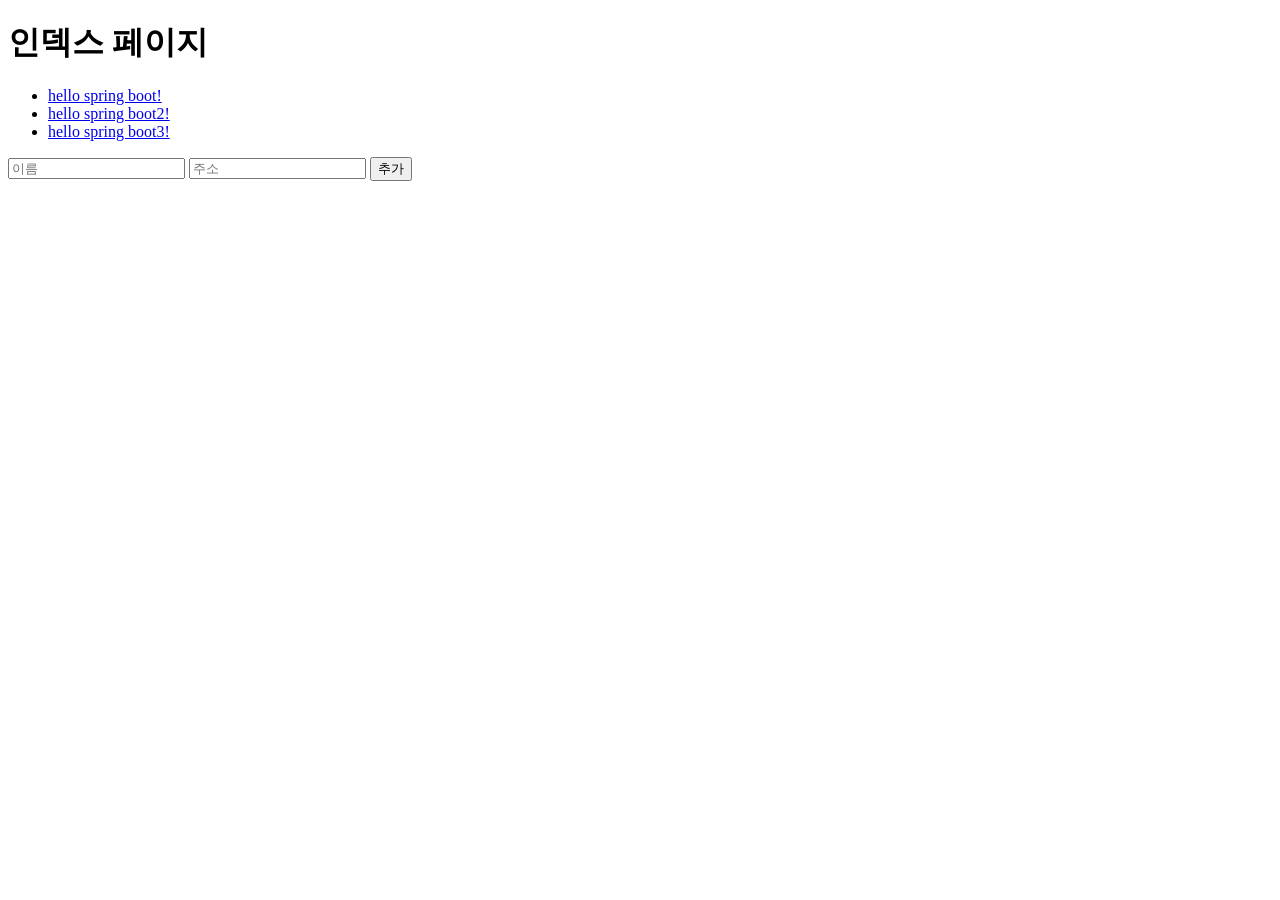
<file: Boot03_Controller/src/main/resources/static/index.html>
<!DOCTYPE html>
<html lang="en">
<head>
    <meta charset="UTF-8">
    <title>index</title>
</head>
<body>
<div class="container">
    <h1>인덱스 페이지</h1>
    <ul>
        <li><a href="/hello">hello spring boot!</a></li>
        <li><a href="/hello2">hello spring boot2!</a></li>
        <li><a href="/hello3">hello spring boot3!</a></li>
    </ul>
    <form action="member/insert" method="post">
        <input name="name" placeholder="이름" type="text"/>
        <input name="addr" placeholder="주소" type="text"/>
        <button type="submit">추가</button>
    </form>
</div>
</body>
</html>
</file>
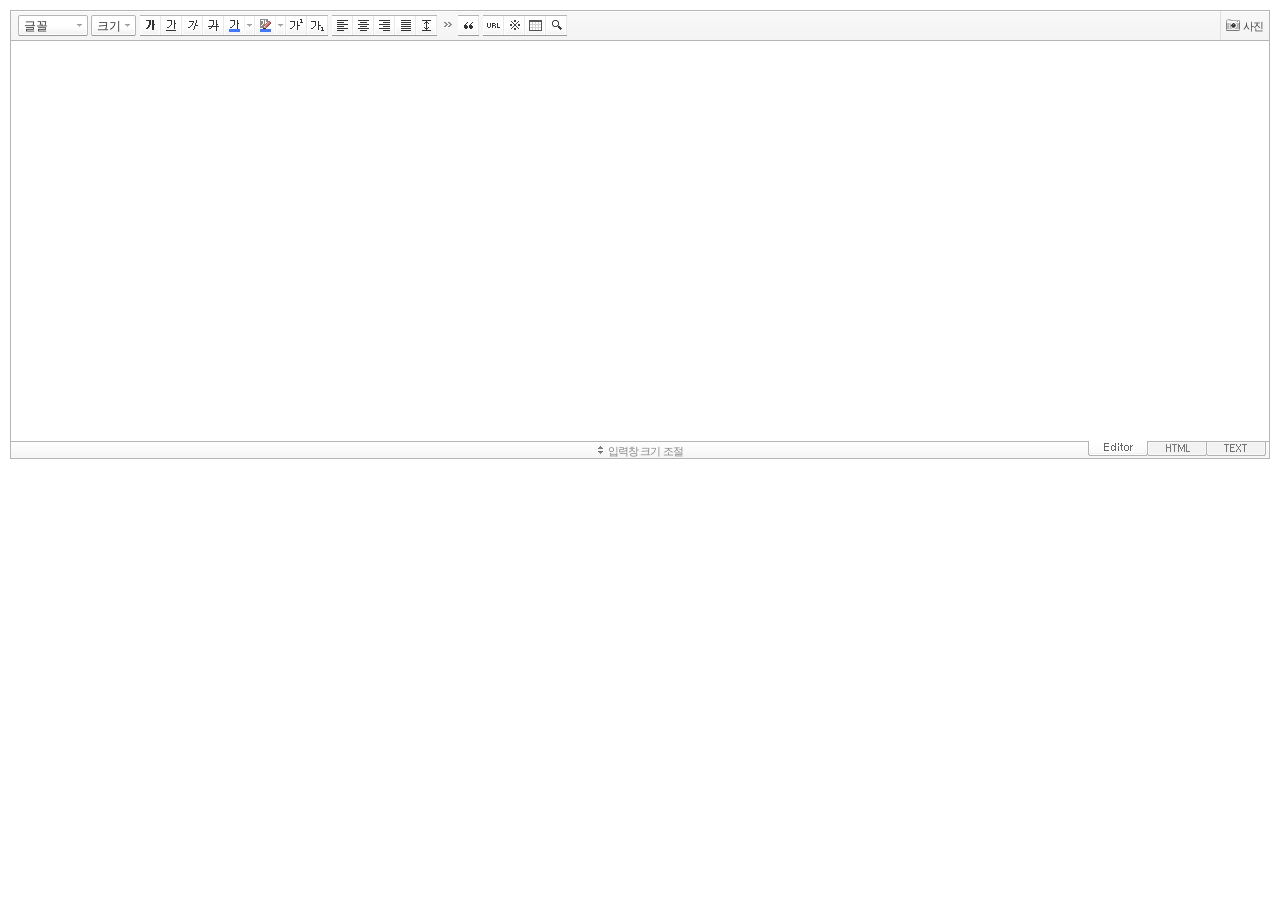
<file: Boot07_Final/src/main/resources/SmartEditor/SmartEditor2Skin.html>
<!DOCTYPE HTML PUBLIC "-//W3C//DTD HTML 4.01 Transitional//EN" "http://www.w3.org/TR/html4/loose.dtd">
<html lang="ko">
<head>
<meta http-equiv="Content-Type" content="text/html; charset=utf-8">
<meta http-equiv="Content-Script-Type" content="text/javascript">
<meta http-equiv="Content-Style-Type" content="text/css">
<title>네이버 :: Smart Editor 2 &#8482;</title>
<link href="css/smart_editor2.css" rel="stylesheet" type="text/css">
<style type="text/css">
	body { margin: 10px; }
</style>
<script type="text/javascript" src="./js/jindo.min.js" charset="utf-8"></script>
<script type="text/javascript" src="./js/jindo_component.js" charset="utf-8"></script>
<script type="text/javascript" src="./js/SE2B_Configuration_Service.js" charset="utf-8"></script>	<!-- 설정 파일 -->
<script type="text/javascript" src="./js/SE2B_Configuration_General.js" charset="utf-8"></script>	<!-- 설정 파일 -->
<script type="text/javascript" src="./js/SE2BasicCreator.js" charset="utf-8"></script>

<script src='js/smarteditor2.min.js' charset='utf-8'></script>
<script src='photo_uploader/plugin/hp_SE2M_AttachQuickPhoto.js' charset='utf-8'></script>
</head>
<body>



<span id="rev"></span>

<!-- SE2 Markup Start -->	
<div id="smart_editor2">
	<div id="smart_editor2_content"><a href="#se2_iframe" class="blind">글쓰기영역으로 바로가기</a>
		<div class="se2_tool" id="se2_tool">
			
			<div class="se2_text_tool husky_seditor_text_tool">
			<ul class="se2_font_type">
				<li class="husky_seditor_ui_fontName"><button type="button" class="se2_font_family" title="글꼴"><span class="husky_se2m_current_fontName">글꼴</span></button>
					<!-- 글꼴 레이어 -->
					<div class="se2_layer husky_se_fontName_layer">
						<div class="se2_in_layer">
							<ul class="se2_l_font_fam">
							<li style="display:none"><button type="button"><span>@DisplayName@<span>(</span><em style="font-family:FontFamily;">@SampleText@</em><span>)</span></span></button></li>
							<!--
							<li><button type="button"><span>돋움<span>(</span><em style="font-family:'돋움',Dotum,Sans-serif;">가나다라</em><span>)</span></span></button></li>
							<li><button type="button"><span>돋움체<span>(</span><em style="font-family:'돋움체',DotumChe,Sans-serif;">가나다라</em><span>)</span></span></button></li>
							<li><button type="button"><span>굴림<span>(</span><em style="font-family:'굴림',Gulim,Sans-serif;">가나다라</em><span>)</span></span></button></li>
							<li><button type="button"><span>굴림체<span>(</span><em style="font-family:'굴림체',GulimChe,Sans-serif;">가나다라</em><span>)</span></span></button></li>
							<li><button type="button"><span>바탕<span>(</span><em style="font-family:'바탕',Batang,serif;">가나다라</em><span>)</span></span></button></li>
							<li><button type="button"><span>바탕체<span>(</span><em style="font-family:'바탕체',BatangChe,serif;">가나다라</em><span>)</span></span></button></li>
							<li><button type="button"><span>궁서<span>(</span><em style="font-family:'궁서',Gungsuh,serif;">가나다라</em><span>)</span></span></button></li>
							<li><button type="button"><span>Arial<span>(</span><em style="font-family:arial,Sans-serif;">abcd</em><span>)</span></span></button></li>
							<li><button type="button"><span>Tahoma<span>(</span><em style="font-family:tahoma,Sans-serif;">abcd</em><span>)</span></span></button></li>
							<li><button type="button"><span>Times New Roman<span>(</span><em style="font-family:'Times New Roman',Times,serif;">abcd</em><span>)</span></span></button></li>
							<li><button type="button"><span>Verdana<span>(</span><em style="font-family:verdana,Sans-serif;">abcd</em><span>)</span></span></button></li>
							<li><button type="button"><span>Courier New<span>(</span><em style="font-family:Courier New,Sans-serif;">abcd</em><span>)</span></span></button></li>
							-->
							<li class="se2_division husky_seditor_font_separator"></li>
							<li class="husky_seditor_font_nanumgothic"><button type="button"><span>나눔고딕<span>(</span><em style="font-family:'나눔고딕',NanumGothic,Sans-serif;">가나다라</em><span>)</span></span></button></li>
							<li class="husky_seditor_font_nanummyeongjo"><button type="button"><span>나눔명조<span>(</span><em style="font-family:'나눔명조',NanumMyeongjo,serif;">가나다라</em><span>)</span></span></button></li>
							<li class="husky_seditor_font_nanumgothiccoding"><button type="button"><span>나눔고딕코딩<span>(</span><em style="font-family:'나눔고딕코딩',NanumGothicCoding,Sans-serif;">가나다라</em><span>)</span></span></button></li>
							</ul>
						</div>
					</div>
					<!-- //글꼴 레이어 -->
				</li>

				<li class="husky_seditor_ui_fontSize"><button type="button" class="se2_font_size" title="글자크기"><span class="husky_se2m_current_fontSize">크기</span></button>
					<!-- 폰트 사이즈 레이어 -->
					<div class="se2_layer husky_se_fontSize_layer">
						<div class="se2_in_layer">
							<ul class="se2_l_font_size">
							<li><button type="button" style="height:19px;"><span style="margin-top:4px; margin-bottom:3px; margin-left:5px; font-size:7pt;">가나다라마바사<span style=" font-size:7pt;">(7pt)</span></span></button></li>
							<li><button type="button" style="height:20px;"><span style="margin-bottom:2px; font-size:8pt;">가나다라마바사<span style="font-size:8pt;">(8pt)</span></span></button></li>
							<li><button type="button" style="height:20px;"><span style="margin-bottom:1px; font-size:9pt;">가나다라마바사<span style="font-size:9pt;">(9pt)</span></span></button></li>
							<li><button type="button" style="height:21px;"><span style="margin-bottom:1px; font-size:10pt;">가나다라마바사<span style="font-size:10pt;">(10pt)</span></span></button></li>
							<li><button type="button" style="height:23px;"><span style="margin-bottom:2px; font-size:11pt;">가나다라마바사<span style="font-size:11pt;">(11pt)</span></span></button></li>
							<li><button type="button" style="height:25px;"><span style="margin-bottom:1px; font-size:12pt;">가나다라마바사<span style="font-size:12pt;">(12pt)</span></span></button></li>
							<li><button type="button" style="height:27px;"><span style="margin-bottom:2px; font-size:14pt;">가나다라마바사<span style="margin-left:6px;font-size:14pt;">(14pt)</span></span></button></li>
							<li><button type="button" style="height:33px;"><span style="margin-bottom:1px; font-size:18pt;">가나다라마바사<span style="margin-left:8px;font-size:18pt;">(18pt)</span></span></button></li>
							<li><button type="button" style="height:39px;"><span style="margin-left:3px; font-size:24pt;">가나다라마<span style="margin-left:11px;font-size:24pt;">(24pt)</span></span></button></li>
							<li><button type="button" style="height:53px;"><span style="margin-top:-1px; margin-left:3px; font-size:36pt;">가나다<span style="font-size:36pt;">(36pt)</span></span></button></li>
							</ul>
						</div>
					</div>
					<!-- //폰트 사이즈 레이어 -->
				</li>
</ul><ul>
				<li class="husky_seditor_ui_bold"><button type="button" title="굵게[Ctrl+B]" class="se2_bold"><span class="_buttonRound">굵게[Ctrl+B]</span></button></li>

				<li class="husky_seditor_ui_underline"><button type="button" title="밑줄[Ctrl+U]" class="se2_underline"><span class="_buttonRound">밑줄[Ctrl+U]</span></button></li>

				<li class="husky_seditor_ui_italic"><button type="button" title="기울임꼴[Ctrl+I]" class="se2_italic"><span class="_buttonRound">기울임꼴[Ctrl+I]</span></button></li>

				<li class="husky_seditor_ui_lineThrough"><button type="button" title="취소선[Ctrl+D]" class="se2_tdel"><span class="_buttonRound">취소선[Ctrl+D]</span></button></li>

				<li class="se2_pair husky_seditor_ui_fontColor"><span class="selected_color husky_se2m_fontColor_lastUsed" style="background-color:#4477f9"></span><span class="husky_seditor_ui_fontColorA"><button type="button" title="글자색" class="se2_fcolor"><span>글자색</span></button></span><span class="husky_seditor_ui_fontColorB"><button type="button" title="더보기" class="se2_fcolor_more"><span class="_buttonRound">더보기</span></button></span>				
					<!-- 글자색 -->
					<div class="se2_layer husky_se2m_fontcolor_layer" style="display:none">
						<div class="se2_in_layer husky_se2m_fontcolor_paletteHolder">
							<div class="se2_palette husky_se2m_color_palette">
								<ul class="se2_pick_color">
								<li><button type="button" title="#ff0000" style="background:#ff0000"><span><span>#ff0000</span></span></button></li>
								<li><button type="button" title="#ff6c00" style="background:#ff6c00"><span><span>#ff6c00</span></span></button></li>
								<li><button type="button" title="#ffaa00" style="background:#ffaa00"><span><span>#ffaa00</span></span></button></li>
								<li><button type="button" title="#ffef00" style="background:#ffef00"><span><span>#ffef00</span></span></button></li>
								<li><button type="button" title="#a6cf00" style="background:#a6cf00"><span><span>#a6cf00</span></span></button></li>
								<li><button type="button" title="#009e25" style="background:#009e25"><span><span>#009e25</span></span></button></li>
								<li><button type="button" title="#00b0a2" style="background:#00b0a2"><span><span>#00b0a2</span></span></button></li>
								<li><button type="button" title="#0075c8" style="background:#0075c8"><span><span>#0075c8</span></span></button></li>
								<li><button type="button" title="#3a32c3" style="background:#3a32c3"><span><span>#3a32c3</span></span></button></li>
								<li><button type="button" title="#7820b9" style="background:#7820b9"><span><span>#7820b9</span></span></button></li>
								<li><button type="button" title="#ef007c" style="background:#ef007c"><span><span>#ef007c</span></span></button></li>
								<li><button type="button" title="#000000" style="background:#000000"><span><span>#000000</span></span></button></li>
								<li><button type="button" title="#252525" style="background:#252525"><span><span>#252525</span></span></button></li>
								<li><button type="button" title="#464646" style="background:#464646"><span><span>#464646</span></span></button></li>
								<li><button type="button" title="#636363" style="background:#636363"><span><span>#636363</span></span></button></li>
								<li><button type="button" title="#7d7d7d" style="background:#7d7d7d"><span><span>#7d7d7d</span></span></button></li>
								<li><button type="button" title="#9a9a9a" style="background:#9a9a9a"><span><span>#9a9a9a</span></span></button></li>
								<li><button type="button" title="#ffe8e8" style="background:#ffe8e8"><span><span>#9a9a9a</span></span></button></li>
								<li><button type="button" title="#f7e2d2" style="background:#f7e2d2"><span><span>#f7e2d2</span></span></button></li>
								<li><button type="button" title="#f5eddc" style="background:#f5eddc"><span><span>#f5eddc</span></span></button></li>
								<li><button type="button" title="#f5f4e0" style="background:#f5f4e0"><span><span>#f5f4e0</span></span></button></li>
								<li><button type="button" title="#edf2c2" style="background:#edf2c2"><span><span>#edf2c2</span></span></button></li>
								<li><button type="button" title="#def7e5" style="background:#def7e5"><span><span>#def7e5</span></span></button></li>
								<li><button type="button" title="#d9eeec" style="background:#d9eeec"><span><span>#d9eeec</span></span></button></li>
								<li><button type="button" title="#c9e0f0" style="background:#c9e0f0"><span><span>#c9e0f0</span></span></button></li>
								<li><button type="button" title="#d6d4eb" style="background:#d6d4eb"><span><span>#d6d4eb</span></span></button></li>
								<li><button type="button" title="#e7dbed" style="background:#e7dbed"><span><span>#e7dbed</span></span></button></li>
								<li><button type="button" title="#f1e2ea" style="background:#f1e2ea"><span><span>#f1e2ea</span></span></button></li>
								<li><button type="button" title="#acacac" style="background:#acacac"><span><span>#acacac</span></span></button></li>
								<li><button type="button" title="#c2c2c2" style="background:#c2c2c2"><span><span>#c2c2c2</span></span></button></li>
								<li><button type="button" title="#cccccc" style="background:#cccccc"><span><span>#cccccc</span></span></button></li>
								<li><button type="button" title="#e1e1e1" style="background:#e1e1e1"><span><span>#e1e1e1</span></span></button></li>
								<li><button type="button" title="#ebebeb" style="background:#ebebeb"><span><span>#ebebeb</span></span></button></li>
								<li><button type="button" title="#ffffff" style="background:#ffffff"><span><span>#ffffff</span></span></button></li>
								</ul>
								<ul class="se2_pick_color" style="width:156px;">
								<li><button type="button" title="#e97d81" style="background:#e97d81"><span><span>#e97d81</span></span></button></li>
								<li><button type="button" title="#e19b73" style="background:#e19b73"><span><span>#e19b73</span></span></button></li>
								<li><button type="button" title="#d1b274" style="background:#d1b274"><span><span>#d1b274</span></span></button></li>
								<li><button type="button" title="#cfcca2" style="background:#cfcca2"><span><span>#cfcca2</span></span></button></li>
								<li><button type="button" title="#cfcca2" style="background:#cfcca2"><span><span>#cfcca2</span></span></button></li>
								<li><button type="button" title="#61b977" style="background:#61b977"><span><span>#61b977</span></span></button></li>
								<li><button type="button" title="#53aea8" style="background:#53aea8"><span><span>#53aea8</span></span></button></li>
								<li><button type="button" title="#518fbb" style="background:#518fbb"><span><span>#518fbb</span></span></button></li>
								<li><button type="button" title="#6a65bb" style="background:#6a65bb"><span><span>#6a65bb</span></span></button></li>
								<li><button type="button" title="#9a54ce" style="background:#9a54ce"><span><span>#9a54ce</span></span></button></li>
								<li><button type="button" title="#e573ae" style="background:#e573ae"><span><span>#e573ae</span></span></button></li>
								<li><button type="button" title="#5a504b" style="background:#5a504b"><span><span>#5a504b</span></span></button></li>
								<li><button type="button" title="#767b86" style="background:#767b86"><span><span>#767b86</span></span></button></li>
								<li><button type="button" title="#951015" style="background:#951015"><span><span>#951015</span></span></button></li>
								<li><button type="button" title="#6e391a" style="background:#6e391a"><span><span>#6e391a</span></span></button></li>
								<li><button type="button" title="#785c25" style="background:#785c25"><span><span>#785c25</span></span></button></li>
								<li><button type="button" title="#5f5b25" style="background:#5f5b25"><span><span>#5f5b25</span></span></button></li>
								<li><button type="button" title="#4c511f" style="background:#4c511f"><span><span>#4c511f</span></span></button></li>
								<li><button type="button" title="#1c4827" style="background:#1c4827"><span><span>#1c4827</span></span></button></li>
								<li><button type="button" title="#0d514c" style="background:#0d514c"><span><span>#0d514c</span></span></button></li>
								<li><button type="button" title="#1b496a" style="background:#1b496a"><span><span>#1b496a</span></span></button></li>
								<li><button type="button" title="#2b285f" style="background:#2b285f"><span><span>#2b285f</span></span></button></li>
								<li><button type="button" title="#45245b" style="background:#45245b"><span><span>#45245b</span></span></button></li>
								<li><button type="button" title="#721947" style="background:#721947"><span><span>#721947</span></span></button></li>
								<li><button type="button" title="#352e2c" style="background:#352e2c"><span><span>#352e2c</span></span></button></li>
								<li><button type="button" title="#3c3f45" style="background:#3c3f45"><span><span>#3c3f45</span></span></button></li>
								</ul>
								<button type="button" title="더보기" class="se2_view_more husky_se2m_color_palette_more_btn"><span>더보기</span></button>
								<div class="husky_se2m_color_palette_recent" style="display:none">
									<h4>최근 사용한 색</h4>
									<ul class="se2_pick_color">
									<li></li>
									<!-- 최근 사용한 색 템플릿 -->
									<!-- <li><button type="button" title="#e97d81" style="background:#e97d81"><span><span>#e97d81</span></span></button></li> -->
									<!-- //최근 사용한 색 템플릿 -->
									</ul>
								</div>								
								<div class="se2_palette2 husky_se2m_color_palette_colorpicker">
									<!--form action="http://test.emoticon.naver.com/colortable/TextAdd.nhn" method="post"-->
										<div class="se2_color_set">
											<span class="se2_selected_color"><span class="husky_se2m_cp_preview" style="background:#e97d81"></span></span><input type="text" name="" class="input_ty1 husky_se2m_cp_colorcode" value="#e97d81"><button type="button" class="se2_btn_insert husky_se2m_color_palette_ok_btn" title="입력"><span>입력</span></button></div>
										<!--input type="hidden" name="callback" value="http://test.emoticon.naver.com/colortable/result.jsp" />
										<input type="hidden" name="callback_func" value="1" />
										<input type="hidden" name="text_key" value="" />
										<input type="hidden" name="text_data" value="" />
									</form-->
									<div class="se2_gradation1 husky_se2m_cp_colpanel"></div>
									<div class="se2_gradation2 husky_se2m_cp_huepanel"></div>
								</div>
							</div>
                        </div>
					</div>
                    <!-- //글자색 -->
				</li>

				<li class="se2_pair husky_seditor_ui_BGColor"><span class="selected_color husky_se2m_BGColor_lastUsed" style="background-color:#4477f9"></span><span class="husky_seditor_ui_BGColorA"><button type="button" title="배경색" class="se2_bgcolor"><span>배경색</span></button></span><span class="husky_seditor_ui_BGColorB"><button type="button" title="더보기" class="se2_bgcolor_more"><span class="_buttonRound">더보기</span></button></span>
					<!-- 배경색 -->
					<div class="se2_layer se2_layer husky_se2m_BGColor_layer" style="display:none">
						<div class="se2_in_layer">
							<div class="se2_palette_bgcolor">
								<ul class="se2_background husky_se2m_bgcolor_list">
								<li><button type="button" title="배경색#ff0000 글자색#ffffff" style="background:#ff0000; color:#ffffff"><span><span>가나다</span></span></button></li>								
								<li><button type="button" title="배경색#6d30cf 글자색#ffffff" style="background:#6d30cf; color:#ffffff"><span><span>가나다</span></span></button></li>
								<li><button type="button" title="배경색#000000 글자색#ffffff" style="background:#000000; color:#ffffff"><span><span>가나다</span></span></button></li>
								<li><button type="button" title="배경색#ff6600 글자색#ffffff" style="background:#ff6600; color:#ffffff"><span><span>가나다</span></span></button></li>
								<li><button type="button" title="배경색#3333cc 글자색#ffffff" style="background:#3333cc; color:#ffffff"><span><span>가나다</span></span></button></li>
								<li><button type="button" title="배경색#333333 글자색#ffff00" style="background:#333333; color:#ffff00"><span><span>가나다</span></span></button></li>
								<li><button type="button" title="배경색#ffa700 글자색#ffffff" style="background:#ffa700; color:#ffffff"><span><span>가나다</span></span></button></li>
								<li><button type="button" title="배경색#009999 글자색#ffffff" style="background:#009999; color:#ffffff"><span><span>가나다</span></span></button></li>
								<li><button type="button" title="배경색#8e8e8e 글자색#ffffff" style="background:#8e8e8e; color:#ffffff"><span><span>가나다</span></span></button></li>								
								<li><button type="button" title="배경색#cc9900 글자색#ffffff" style="background:#cc9900; color:#ffffff"><span><span>가나다</span></span></button></li>
								<li><button type="button" title="배경색#77b02b 글자색#ffffff" style="background:#77b02b; color:#ffffff"><span><span>가나다</span></span></button></li>
								<li><button type="button" title="배경색#ffffff 글자색#000000" style="background:#ffffff; color:#000000"><span><span>가나다</span></span></button></li>
								</ul>
							</div>
							<div class="husky_se2m_BGColor_paletteHolder"></div>
                        </div>
					</div>
                    <!-- //배경색 -->
				</li>

				<li class="husky_seditor_ui_superscript"><button type="button" title="윗첨자" class="se2_sup"><span class="_buttonRound">윗첨자</span></button></li>

				<li class="husky_seditor_ui_subscript"><button type="button" title="아래첨자" class="se2_sub"><span class="_buttonRound">아래첨자</span></button></li>
</ul><ul>
				<li class="husky_seditor_ui_justifyleft"><button type="button" title="왼쪽정렬" class="se2_left"><span class="_buttonRound">왼쪽정렬</span></button></li>

				<li class="husky_seditor_ui_justifycenter"><button type="button" title="가운데정렬" class="se2_center"><span class="_buttonRound">가운데정렬</span></button></li>

				<li class="husky_seditor_ui_justifyright"><button type="button" title="오른쪽정렬" class="se2_right"><span class="_buttonRound">오른쪽정렬</span></button></li>

				<li class="husky_seditor_ui_justifyfull"><button type="button" title="양쪽정렬" class="se2_justify"><span class="_buttonRound">양쪽정렬</span></button></li>

				<li class="husky_seditor_ui_lineHeight"><button type="button" title="줄간격" class="se2_lineheight" ><span class="_buttonRound">줄간격</span></button>
					<!-- 줄간격 레이어 -->
					<div class="se2_layer husky_se2m_lineHeight_layer">
						<div class="se2_in_layer">
							<ul class="se2_l_line_height">
							<li><button type="button"><span>50%</span></button></li>
							<li><button type="button"><span>80%</span></button></li>
							<li><button type="button"><span>100%</span></button></li>
							<li><button type="button"><span>120%</span></button></li>
							<li><button type="button"><span>150%</span></button></li>
							<li><button type="button"><span>180%</span></button></li>
							<li><button type="button"><span>200%</span></button></li>
							</ul>
							<div class="se2_l_line_height_user husky_se2m_lineHeight_direct_input">
								<h3>직접 입력</h3>
								<span class="bx_input">
								<input type="text" class="input_ty1" maxlength="3" style="width:75px">
								<button type="button" title="1% 더하기" class="btn_up"><span>1% 더하기</span></button>
								<button type="button" title="1% 빼기" class="btn_down"><span>1% 빼기</span></button>
								</span>		
								<div class="btn_area">
									<button type="button" class="se2_btn_apply3"><span>적용</span></button><button type="button" class="se2_btn_cancel3"><span>취소</span></button>
								</div>
							</div>
						</div>
					</div>
					<!-- //줄간격 레이어 -->
				</li>
</ul><ul>
				<li class="husky_seditor_ui_text_more" id="se2_text_more"><button title="더보기" type="button" class="se2_text_tool_more"><span>더보기</span></button>
					<div class="se2_sub_text_tool se2_sub_step1">
						<ul>
						<li class="husky_seditor_ui_orderedlist"><button type="button" title="번호매기기" class="se2_ol"><span class="_buttonRound">번호매기기</span></button></li>
						<li class="husky_seditor_ui_unorderedlist"><button type="button" title="글머리기호" class="se2_ul"><span class="_buttonRound">글머리기호</span></button></li>
						<li class="husky_seditor_ui_outdent"><button type="button" title="내어쓰기[Shift+Tab]" class="se2_outdent"><span class="_buttonRound">내어쓰기[Shift+Tab]</span></button></li>
						<li class="husky_seditor_ui_indent"><button type="button" title="들여쓰기[Tab]" class="se2_indent"><span class="_buttonRound">들여쓰기[Tab]</span></button></li>
						</ul>
					</div>
				</li>
</ul><ul>
				<li class="husky_seditor_ui_quote"><button type="button" title="인용구" class="se2_blockquote"><span class="_buttonRound">인용구</span></button>
					<!-- 인용구 -->
					<div class="se2_layer husky_seditor_blockquote_layer" style="margin-left:-407px; display:none;">
						<div class="se2_in_layer">
							<div class="se2_quote">
								<ul>
								<li class="q1"><button type="button" class="se2_quote1"><span><span>인용구 스타일1</span></span></button></li>
								<li class="q2"><button type="button" class="se2_quote2"><span><span>인용구 스타일2</span></span></button></li>
								<li class="q3"><button type="button" class="se2_quote3"><span><span>인용구 스타일3</span></span></button></li>
								<li class="q4"><button type="button" class="se2_quote4"><span><span>인용구 스타일4</span></span></button></li>
								<li class="q5"><button type="button" class="se2_quote5"><span><span>인용구 스타일5</span></span></button></li>
								<li class="q6"><button type="button" class="se2_quote6"><span><span>인용구 스타일6</span></span></button></li>
								<li class="q7"><button type="button" class="se2_quote7"><span><span>인용구 스타일7</span></span></button></li>
								<li class="q8"><button type="button" class="se2_quote8"><span><span>인용구 스타일8</span></span></button></li>
								<li class="q9"><button type="button" class="se2_quote9"><span><span>인용구 스타일9</span></span></button></li>
								<li class="q10"><button type="button" class="se2_quote10"><span><span>인용구 스타일10</span></span></button></li>
								</ul>
								<button type="button" class="se2_cancel2"><span>적용취소</span></button>
							</div>
						</div>
					</div>
					<!-- //인용구 -->
				</li>
</ul><ul>
				<li class="husky_seditor_ui_hyperlink"><button type="button" title="링크" class="se2_url"><span class="_buttonRound">링크</span></button>
					<!-- 링크 -->
					<div class="se2_layer" style="margin-left:-285px">
						<div class="se2_in_layer">
							<div class="se2_url2">
								<input type="text" class="input_ty1" value="http://">
								<button type="button" class="se2_apply"><span>적용</span></button><button type="button" class="se2_cancel"><span>취소</span></button>
							</div>
						</div>
					</div>
					<!-- //링크 -->
				</li>

				<li class="husky_seditor_ui_sCharacter"><button type="button" title="특수기호" class="se2_character"><span class="_buttonRound">특수기호</span></button>
					<!-- 특수기호 -->
					<div class="se2_layer husky_seditor_sCharacter_layer" style="margin-left:-448px;">
						<div class="se2_in_layer">
							<div class="se2_bx_character">
								<ul class="se2_char_tab">
								<li class="active"><button type="button" title="일반기호" class="se2_char1"><span>일반기호</span></button>
									<div class="se2_s_character">
										<ul class="husky_se2m_sCharacter_list">
											<li></li>
											<!-- 일반기호 목록 -->
											<!-- <li class="hover"><button type="button"><span>｛</span></button></li><li class="active"><button type="button"><span>｝</span></button></li><li><button type="button"><span>〔</span></button></li><li><button type="button"><span>〕</span></button></li><li><button type="button"><span>〈</span></button></li><li><button type="button"><span>〉</span></button></li><li><button type="button"><span>《</span></button></li><li><button type="button"><span>》</span></button></li><li><button type="button"><span>「</span></button></li><li><button type="button"><span>」</span></button></li><li><button type="button"><span>『</span></button></li><li><button type="button"><span>』</span></button></li><li><button type="button"><span>【</span></button></li><li><button type="button"><span>】</span></button></li><li><button type="button"><span>‘</span></button></li><li><button type="button"><span>’</span></button></li><li><button type="button"><span>“</span></button></li><li><button type="button"><span>”</span></button></li><li><button type="button"><span>、</span></button></li><li><button type="button"><span>。</span></button></li><li><button type="button"><span>·</span></button></li><li><button type="button"><span>‥</span></button></li><li><button type="button"><span>…</span></button></li><li><button type="button"><span>§</span></button></li><li><button type="button"><span>※</span></button></li><li><button type="button"><span>☆</span></button></li><li><button type="button"><span>★</span></button></li><li><button type="button"><span>○</span></button></li><li><button type="button"><span>●</span></button></li><li><button type="button"><span>◎</span></button></li><li><button type="button"><span>◇</span></button></li><li><button type="button"><span>◆</span></button></li><li><button type="button"><span>□</span></button></li><li><button type="button"><span>■</span></button></li><li><button type="button"><span>△</span></button></li><li><button type="button"><span>▲</span></button></li><li><button type="button"><span>▽</span></button></li><li><button type="button"><span>▼</span></button></li><li><button type="button"><span>◁</span></button></li><li><button type="button"><span>◀</span></button></li><li><button type="button"><span>▷</span></button></li><li><button type="button"><span>▶</span></button></li><li><button type="button"><span>♤</span></button></li><li><button type="button"><span>♠</span></button></li><li><button type="button"><span>♡</span></button></li><li><button type="button"><span>♥</span></button></li><li><button type="button"><span>♧</span></button></li><li><button type="button"><span>♣</span></button></li><li><button type="button"><span>⊙</span></button></li><li><button type="button"><span>◈</span></button></li><li><button type="button"><span>▣</span></button></li><li><button type="button"><span>◐</span></button></li><li><button type="button"><span>◑</span></button></li><li><button type="button"><span>▒</span></button></li><li><button type="button"><span>▤</span></button></li><li><button type="button"><span>▥</span></button></li><li><button type="button"><span>▨</span></button></li><li><button type="button"><span>▧</span></button></li><li><button type="button"><span>▦</span></button></li><li><button type="button"><span>▩</span></button></li><li><button type="button"><span>±</span></button></li><li><button type="button"><span>×</span></button></li><li><button type="button"><span>÷</span></button></li><li><button type="button"><span>≠</span></button></li><li><button type="button"><span>≤</span></button></li><li><button type="button"><span>≥</span></button></li><li><button type="button"><span>∞</span></button></li><li><button type="button"><span>∴</span></button></li><li><button type="button"><span>°</span></button></li><li><button type="button"><span>′</span></button></li><li><button type="button"><span>″</span></button></li><li><button type="button"><span>∠</span></button></li><li><button type="button"><span>⊥</span></button></li><li><button type="button"><span>⌒</span></button></li><li><button type="button"><span>∂</span></button></li><li><button type="button"><span>≡</span></button></li><li><button type="button"><span>≒</span></button></li><li><button type="button"><span>≪</span></button></li><li><button type="button"><span>≫</span></button></li><li><button type="button"><span>√</span></button></li><li><button type="button"><span>∽</span></button></li><li><button type="button"><span>∝</span></button></li><li><button type="button"><span>∵</span></button></li><li><button type="button"><span>∫</span></button></li><li><button type="button"><span>∬</span></button></li><li><button type="button"><span>∈</span></button></li><li><button type="button"><span>∋</span></button></li><li><button type="button"><span>⊆</span></button></li><li><button type="button"><span>⊇</span></button></li><li><button type="button"><span>⊂</span></button></li><li><button type="button"><span>⊃</span></button></li><li><button type="button"><span>∪</span></button></li><li><button type="button"><span>∩</span></button></li><li><button type="button"><span>∧</span></button></li><li><button type="button"><span>∨</span></button></li><li><button type="button"><span>￢</span></button></li><li><button type="button"><span>⇒</span></button></li><li><button type="button"><span>⇔</span></button></li><li><button type="button"><span>∀</span></button></li><li><button type="button"><span>∃</span></button></li><li><button type="button"><span>´</span></button></li><li><button type="button"><span>～</span></button></li><li><button type="button"><span>ˇ</span></button></li><li><button type="button"><span>˘</span></button></li><li><button type="button"><span>˝</span></button></li><li><button type="button"><span>˚</span></button></li><li><button type="button"><span>˙</span></button></li><li><button type="button"><span>¸</span></button></li><li><button type="button"><span>˛</span></button></li><li><button type="button"><span>¡</span></button></li><li><button type="button"><span>¿</span></button></li><li><button type="button"><span>ː</span></button></li><li><button type="button"><span>∮</span></button></li><li><button type="button"><span>∑</span></button></li><li><button type="button"><span>∏</span></button></li><li><button type="button"><span>♭</span></button></li><li><button type="button"><span>♩</span></button></li><li><button type="button"><span>♪</span></button></li><li><button type="button"><span>♬</span></button></li><li><button type="button"><span>㉿</span></button></li><li><button type="button"><span>→</span></button></li><li><button type="button"><span>←</span></button></li><li><button type="button"><span>↑</span></button></li><li><button type="button"><span>↓</span></button></li><li><button type="button"><span>↔</span></button></li><li><button type="button"><span>↕</span></button></li><li><button type="button"><span>↗</span></button></li><li><button type="button"><span>↙</span></button></li><li><button type="button"><span>↖</span></button></li><li><button type="button"><span>↘</span></button></li><li><button type="button"><span>㈜</span></button></li><li><button type="button"><span>№</span></button></li><li><button type="button"><span>㏇</span></button></li><li><button type="button"><span>™</span></button></li><li><button type="button"><span>㏂</span></button></li><li><button type="button"><span>㏘</span></button></li><li><button type="button"><span>℡</span></button></li><li><button type="button"><span>♨</span></button></li><li><button type="button"><span>☏</span></button></li><li><button type="button"><span>☎</span></button></li><li><button type="button"><span>☜</span></button></li><li><button type="button"><span>☞</span></button></li><li><button type="button"><span>¶</span></button></li><li><button type="button"><span>†</span></button></li><li><button type="button"><span>‡</span></button></li><li><button type="button"><span>®</span></button></li><li><button type="button"><span>ª</span></button></li><li><button type="button"><span>º</span></button></li><li><button type="button"><span>♂</span></button></li><li><button type="button"><span>♀</span></button></li> -->
										</ul>
									</div>
								</li>
								<li><button type="button" title="숫자와 단위" class="se2_char2"><span>숫자와 단위</span></button>
									<div class="se2_s_character">
										<ul class="husky_se2m_sCharacter_list">
											<li></li>
											<!-- 숫자와 단위 목록 -->
											<!-- <li class="hover"><button type="button"><span>½</span></button></li><li><button type="button"><span>⅓</span></button></li><li><button type="button"><span>⅔</span></button></li><li><button type="button"><span>¼</span></button></li><li><button type="button"><span>¾</span></button></li><li><button type="button"><span>⅛</span></button></li><li><button type="button"><span>⅜</span></button></li><li><button type="button"><span>⅝</span></button></li><li><button type="button"><span>⅞</span></button></li><li><button type="button"><span>¹</span></button></li><li><button type="button"><span>²</span></button></li><li><button type="button"><span>³</span></button></li><li><button type="button"><span>⁴</span></button></li><li><button type="button"><span>ⁿ</span></button></li><li><button type="button"><span>₁</span></button></li><li><button type="button"><span>₂</span></button></li><li><button type="button"><span>₃</span></button></li><li><button type="button"><span>₄</span></button></li><li><button type="button"><span>Ⅰ</span></button></li><li><button type="button"><span>Ⅱ</span></button></li><li><button type="button"><span>Ⅲ</span></button></li><li><button type="button"><span>Ⅳ</span></button></li><li><button type="button"><span>Ⅴ</span></button></li><li><button type="button"><span>Ⅵ</span></button></li><li><button type="button"><span>Ⅶ</span></button></li><li><button type="button"><span>Ⅷ</span></button></li><li><button type="button"><span>Ⅸ</span></button></li><li><button type="button"><span>Ⅹ</span></button></li><li><button type="button"><span>ⅰ</span></button></li><li><button type="button"><span>ⅱ</span></button></li><li><button type="button"><span>ⅲ</span></button></li><li><button type="button"><span>ⅳ</span></button></li><li><button type="button"><span>ⅴ</span></button></li><li><button type="button"><span>ⅵ</span></button></li><li><button type="button"><span>ⅶ</span></button></li><li><button type="button"><span>ⅷ</span></button></li><li><button type="button"><span>ⅸ</span></button></li><li><button type="button"><span>ⅹ</span></button></li><li><button type="button"><span>￦</span></button></li><li><button type="button"><span>$</span></button></li><li><button type="button"><span>￥</span></button></li><li><button type="button"><span>￡</span></button></li><li><button type="button"><span>€</span></button></li><li><button type="button"><span>℃</span></button></li><li><button type="button"><span>A</span></button></li><li><button type="button"><span>℉</span></button></li><li><button type="button"><span>￠</span></button></li><li><button type="button"><span>¤</span></button></li><li><button type="button"><span>‰</span></button></li><li><button type="button"><span>㎕</span></button></li><li><button type="button"><span>㎖</span></button></li><li><button type="button"><span>㎗</span></button></li><li><button type="button"><span>ℓ</span></button></li><li><button type="button"><span>㎘</span></button></li><li><button type="button"><span>㏄</span></button></li><li><button type="button"><span>㎣</span></button></li><li><button type="button"><span>㎤</span></button></li><li><button type="button"><span>㎥</span></button></li><li><button type="button"><span>㎦</span></button></li><li><button type="button"><span>㎙</span></button></li><li><button type="button"><span>㎚</span></button></li><li><button type="button"><span>㎛</span></button></li><li><button type="button"><span>㎜</span></button></li><li><button type="button"><span>㎝</span></button></li><li><button type="button"><span>㎞</span></button></li><li><button type="button"><span>㎟</span></button></li><li><button type="button"><span>㎠</span></button></li><li><button type="button"><span>㎡</span></button></li><li><button type="button"><span>㎢</span></button></li><li><button type="button"><span>㏊</span></button></li><li><button type="button"><span>㎍</span></button></li><li><button type="button"><span>㎎</span></button></li><li><button type="button"><span>㎏</span></button></li><li><button type="button"><span>㏏</span></button></li><li><button type="button"><span>㎈</span></button></li><li><button type="button"><span>㎉</span></button></li><li><button type="button"><span>㏈</span></button></li><li><button type="button"><span>㎧</span></button></li><li><button type="button"><span>㎨</span></button></li><li><button type="button"><span>㎰</span></button></li><li><button type="button"><span>㎱</span></button></li><li><button type="button"><span>㎲</span></button></li><li><button type="button"><span>㎳</span></button></li><li><button type="button"><span>㎴</span></button></li><li><button type="button"><span>㎵</span></button></li><li><button type="button"><span>㎶</span></button></li><li><button type="button"><span>㎷</span></button></li><li><button type="button"><span>㎸</span></button></li><li><button type="button"><span>㎹</span></button></li><li><button type="button"><span>㎀</span></button></li><li><button type="button"><span>㎁</span></button></li><li><button type="button"><span>㎂</span></button></li><li><button type="button"><span>㎃</span></button></li><li><button type="button"><span>㎄</span></button></li><li><button type="button"><span>㎺</span></button></li><li><button type="button"><span>㎻</span></button></li><li><button type="button"><span>㎼</span></button></li><li><button type="button"><span>㎽</span></button></li><li><button type="button"><span>㎾</span></button></li><li><button type="button"><span>㎿</span></button></li><li><button type="button"><span>㎐</span></button></li><li><button type="button"><span>㎑</span></button></li><li><button type="button"><span>㎒</span></button></li><li><button type="button"><span>㎓</span></button></li><li><button type="button"><span>㎔</span></button></li><li><button type="button"><span>Ω</span></button></li><li><button type="button"><span>㏀</span></button></li><li><button type="button"><span>㏁</span></button></li><li><button type="button"><span>㎊</span></button></li><li><button type="button"><span>㎋</span></button></li><li><button type="button"><span>㎌</span></button></li><li><button type="button"><span>㏖</span></button></li><li><button type="button"><span>㏅</span></button></li><li><button type="button"><span>㎭</span></button></li><li><button type="button"><span>㎮</span></button></li><li><button type="button"><span>㎯</span></button></li><li><button type="button"><span>㏛</span></button></li><li><button type="button"><span>㎩</span></button></li><li><button type="button"><span>㎪</span></button></li><li><button type="button"><span>㎫</span></button></li><li><button type="button"><span>㎬</span></button></li><li><button type="button"><span>㏝</span></button></li><li><button type="button"><span>㏐</span></button></li><li><button type="button"><span>㏓</span></button></li><li><button type="button"><span>㏃</span></button></li><li><button type="button"><span>㏉</span></button></li><li><button type="button"><span>㏜</span></button></li><li><button type="button"><span>㏆</span></button></li> -->
										</ul>
									</div>
								</li>
								<li><button type="button" title="원,괄호" class="se2_char3"><span>원,괄호</span></button>
									<div class="se2_s_character">
										<ul class="husky_se2m_sCharacter_list">
											<li></li>
											<!-- 원,괄호 목록 -->
											<!-- <li><button type="button"><span>㉠</span></button></li><li><button type="button"><span>㉡</span></button></li><li><button type="button"><span>㉢</span></button></li><li><button type="button"><span>㉣</span></button></li><li><button type="button"><span>㉤</span></button></li><li><button type="button"><span>㉥</span></button></li><li><button type="button"><span>㉦</span></button></li><li><button type="button"><span>㉧</span></button></li><li><button type="button"><span>㉨</span></button></li><li><button type="button"><span>㉩</span></button></li><li><button type="button"><span>㉪</span></button></li><li><button type="button"><span>㉫</span></button></li><li><button type="button"><span>㉬</span></button></li><li><button type="button"><span>㉭</span></button></li><li><button type="button"><span>㉮</span></button></li><li><button type="button"><span>㉯</span></button></li><li><button type="button"><span>㉰</span></button></li><li><button type="button"><span>㉱</span></button></li><li><button type="button"><span>㉲</span></button></li><li><button type="button"><span>㉳</span></button></li><li><button type="button"><span>㉴</span></button></li><li><button type="button"><span>㉵</span></button></li><li><button type="button"><span>㉶</span></button></li><li><button type="button"><span>㉷</span></button></li><li><button type="button"><span>㉸</span></button></li><li><button type="button"><span>㉹</span></button></li><li><button type="button"><span>㉺</span></button></li><li><button type="button"><span>㉻</span></button></li><li><button type="button"><span>ⓐ</span></button></li><li><button type="button"><span>ⓑ</span></button></li><li><button type="button"><span>ⓒ</span></button></li><li><button type="button"><span>ⓓ</span></button></li><li><button type="button"><span>ⓔ</span></button></li><li><button type="button"><span>ⓕ</span></button></li><li><button type="button"><span>ⓖ</span></button></li><li><button type="button"><span>ⓗ</span></button></li><li><button type="button"><span>ⓘ</span></button></li><li><button type="button"><span>ⓙ</span></button></li><li><button type="button"><span>ⓚ</span></button></li><li><button type="button"><span>ⓛ</span></button></li><li><button type="button"><span>ⓜ</span></button></li><li><button type="button"><span>ⓝ</span></button></li><li><button type="button"><span>ⓞ</span></button></li><li><button type="button"><span>ⓟ</span></button></li><li><button type="button"><span>ⓠ</span></button></li><li><button type="button"><span>ⓡ</span></button></li><li><button type="button"><span>ⓢ</span></button></li><li><button type="button"><span>ⓣ</span></button></li><li><button type="button"><span>ⓤ</span></button></li><li><button type="button"><span>ⓥ</span></button></li><li><button type="button"><span>ⓦ</span></button></li><li><button type="button"><span>ⓧ</span></button></li><li><button type="button"><span>ⓨ</span></button></li><li><button type="button"><span>ⓩ</span></button></li><li><button type="button"><span>①</span></button></li><li><button type="button"><span>②</span></button></li><li><button type="button"><span>③</span></button></li><li><button type="button"><span>④</span></button></li><li><button type="button"><span>⑤</span></button></li><li><button type="button"><span>⑥</span></button></li><li><button type="button"><span>⑦</span></button></li><li><button type="button"><span>⑧</span></button></li><li><button type="button"><span>⑨</span></button></li><li><button type="button"><span>⑩</span></button></li><li><button type="button"><span>⑪</span></button></li><li><button type="button"><span>⑫</span></button></li><li><button type="button"><span>⑬</span></button></li><li><button type="button"><span>⑭</span></button></li><li><button type="button"><span>⑮</span></button></li><li><button type="button"><span>㈀</span></button></li><li><button type="button"><span>㈁</span></button></li><li class="hover"><button type="button"><span>㈂</span></button></li><li><button type="button"><span>㈃</span></button></li><li><button type="button"><span>㈄</span></button></li><li><button type="button"><span>㈅</span></button></li><li><button type="button"><span>㈆</span></button></li><li><button type="button"><span>㈇</span></button></li><li><button type="button"><span>㈈</span></button></li><li><button type="button"><span>㈉</span></button></li><li><button type="button"><span>㈊</span></button></li><li><button type="button"><span>㈋</span></button></li><li><button type="button"><span>㈌</span></button></li><li><button type="button"><span>㈍</span></button></li><li><button type="button"><span>㈎</span></button></li><li><button type="button"><span>㈏</span></button></li><li><button type="button"><span>㈐</span></button></li><li><button type="button"><span>㈑</span></button></li><li><button type="button"><span>㈒</span></button></li><li><button type="button"><span>㈓</span></button></li><li><button type="button"><span>㈔</span></button></li><li><button type="button"><span>㈕</span></button></li><li><button type="button"><span>㈖</span></button></li><li><button type="button"><span>㈗</span></button></li><li><button type="button"><span>㈘</span></button></li><li><button type="button"><span>㈙</span></button></li><li><button type="button"><span>㈚</span></button></li><li><button type="button"><span>㈛</span></button></li><li><button type="button"><span>⒜</span></button></li><li><button type="button"><span>⒝</span></button></li><li><button type="button"><span>⒞</span></button></li><li><button type="button"><span>⒟</span></button></li><li><button type="button"><span>⒠</span></button></li><li><button type="button"><span>⒡</span></button></li><li><button type="button"><span>⒢</span></button></li><li><button type="button"><span>⒣</span></button></li><li><button type="button"><span>⒤</span></button></li><li><button type="button"><span>⒥</span></button></li><li><button type="button"><span>⒦</span></button></li><li><button type="button"><span>⒧</span></button></li><li><button type="button"><span>⒨</span></button></li><li><button type="button"><span>⒩</span></button></li><li><button type="button"><span>⒪</span></button></li><li><button type="button"><span>⒫</span></button></li><li><button type="button"><span>⒬</span></button></li><li><button type="button"><span>⒭</span></button></li><li><button type="button"><span>⒮</span></button></li><li><button type="button"><span>⒯</span></button></li><li><button type="button"><span>⒰</span></button></li><li><button type="button"><span>⒱</span></button></li><li><button type="button"><span>⒲</span></button></li><li><button type="button"><span>⒳</span></button></li><li><button type="button"><span>⒴</span></button></li><li><button type="button"><span>⒵</span></button></li><li><button type="button"><span>⑴</span></button></li><li><button type="button"><span>⑵</span></button></li><li><button type="button"><span>⑶</span></button></li><li><button type="button"><span>⑷</span></button></li><li><button type="button"><span>⑸</span></button></li><li><button type="button"><span>⑹</span></button></li><li><button type="button"><span>⑺</span></button></li><li><button type="button"><span>⑻</span></button></li><li><button type="button"><span>⑼</span></button></li><li><button type="button"><span>⑽</span></button></li><li><button type="button"><span>⑾</span></button></li><li><button type="button"><span>⑿</span></button></li><li><button type="button"><span>⒀</span></button></li><li><button type="button"><span>⒁</span></button></li><li><button type="button"><span>⒂</span></button></li> -->
										</ul>
									</div>
								</li>
								<li><button type="button" title="한글" class="se2_char4"><span>한글</span></button>
									<div class="se2_s_character">
										<ul class="husky_se2m_sCharacter_list">
											<li></li>
											<!-- 한글 목록 -->
											<!-- <li><button type="button"><span>ㄱ</span></button></li><li><button type="button"><span>ㄲ</span></button></li><li><button type="button"><span>ㄳ</span></button></li><li><button type="button"><span>ㄴ</span></button></li><li><button type="button"><span>ㄵ</span></button></li><li><button type="button"><span>ㄶ</span></button></li><li><button type="button"><span>ㄷ</span></button></li><li><button type="button"><span>ㄸ</span></button></li><li><button type="button"><span>ㄹ</span></button></li><li><button type="button"><span>ㄺ</span></button></li><li><button type="button"><span>ㄻ</span></button></li><li><button type="button"><span>ㄼ</span></button></li><li><button type="button"><span>ㄽ</span></button></li><li><button type="button"><span>ㄾ</span></button></li><li><button type="button"><span>ㄿ</span></button></li><li><button type="button"><span>ㅀ</span></button></li><li><button type="button"><span>ㅁ</span></button></li><li><button type="button"><span>ㅂ</span></button></li><li><button type="button"><span>ㅃ</span></button></li><li><button type="button"><span>ㅄ</span></button></li><li><button type="button"><span>ㅅ</span></button></li><li><button type="button"><span>ㅆ</span></button></li><li><button type="button"><span>ㅇ</span></button></li><li><button type="button"><span>ㅈ</span></button></li><li><button type="button"><span>ㅉ</span></button></li><li><button type="button"><span>ㅊ</span></button></li><li><button type="button"><span>ㅋ</span></button></li><li><button type="button"><span>ㅌ</span></button></li><li><button type="button"><span>ㅍ</span></button></li><li><button type="button"><span>ㅎ</span></button></li><li><button type="button"><span>ㅏ</span></button></li><li><button type="button"><span>ㅐ</span></button></li><li><button type="button"><span>ㅑ</span></button></li><li><button type="button"><span>ㅒ</span></button></li><li><button type="button"><span>ㅓ</span></button></li><li><button type="button"><span>ㅔ</span></button></li><li><button type="button"><span>ㅕ</span></button></li><li><button type="button"><span>ㅖ</span></button></li><li><button type="button"><span>ㅗ</span></button></li><li><button type="button"><span>ㅘ</span></button></li><li><button type="button"><span>ㅙ</span></button></li><li><button type="button"><span>ㅚ</span></button></li><li><button type="button"><span>ㅛ</span></button></li><li><button type="button"><span>ㅜ</span></button></li><li><button type="button"><span>ㅝ</span></button></li><li><button type="button"><span>ㅞ</span></button></li><li><button type="button"><span>ㅟ</span></button></li><li><button type="button"><span>ㅠ</span></button></li><li><button type="button"><span>ㅡ</span></button></li><li><button type="button"><span>ㅢ</span></button></li><li><button type="button"><span>ㅣ</span></button></li><li><button type="button"><span>ㅥ</span></button></li><li><button type="button"><span>ㅦ</span></button></li><li><button type="button"><span>ㅧ</span></button></li><li><button type="button"><span>ㅨ</span></button></li><li><button type="button"><span>ㅩ</span></button></li><li><button type="button"><span>ㅪ</span></button></li><li><button type="button"><span>ㅫ</span></button></li><li><button type="button"><span>ㅬ</span></button></li><li><button type="button"><span>ㅭ</span></button></li><li><button type="button"><span>ㅮ</span></button></li><li><button type="button"><span>ㅯ</span></button></li><li><button type="button"><span>ㅰ</span></button></li><li><button type="button"><span>ㅱ</span></button></li><li><button type="button"><span>ㅲ</span></button></li><li><button type="button"><span>ㅳ</span></button></li><li><button type="button"><span>ㅴ</span></button></li><li><button type="button"><span>ㅵ</span></button></li><li><button type="button"><span>ㅶ</span></button></li><li><button type="button"><span>ㅷ</span></button></li><li><button type="button"><span>ㅸ</span></button></li><li><button type="button"><span>ㅹ</span></button></li><li><button type="button"><span>ㅺ</span></button></li><li><button type="button"><span>ㅻ</span></button></li><li><button type="button"><span>ㅼ</span></button></li><li><button type="button"><span>ㅽ</span></button></li><li><button type="button"><span>ㅾ</span></button></li><li><button type="button"><span>ㅿ</span></button></li><li><button type="button"><span>ㆀ</span></button></li><li><button type="button"><span>ㆁ</span></button></li><li><button type="button"><span>ㆂ</span></button></li><li><button type="button"><span>ㆃ</span></button></li><li><button type="button"><span>ㆄ</span></button></li><li><button type="button"><span>ㆅ</span></button></li><li><button type="button"><span>ㆆ</span></button></li><li><button type="button"><span>ㆇ</span></button></li><li><button type="button"><span>ㆈ</span></button></li><li><button type="button"><span>ㆉ</span></button></li><li><button type="button"><span>ㆊ</span></button></li><li><button type="button"><span>ㆋ</span></button></li><li><button type="button"><span>ㆌ</span></button></li><li><button type="button"><span>ㆍ</span></button></li><li><button type="button"><span>ㆎ</span></button></li> -->
										</ul>
									</div>
								</li>
								<li><button type="button" title="그리스,라틴어" class="se2_char5"><span>그리스,라틴어</span></button>
									<div class="se2_s_character">
										<ul class="husky_se2m_sCharacter_list">
											<li></li>
											<!-- 그리스,라틴어 목록 -->
											<!-- <li><button type="button"><span>Α</span></button></li><li><button type="button"><span>Β</span></button></li><li><button type="button"><span>Γ</span></button></li><li><button type="button"><span>Δ</span></button></li><li><button type="button"><span>Ε</span></button></li><li><button type="button"><span>Ζ</span></button></li><li><button type="button"><span>Η</span></button></li><li><button type="button"><span>Θ</span></button></li><li><button type="button"><span>Ι</span></button></li><li><button type="button"><span>Κ</span></button></li><li><button type="button"><span>Λ</span></button></li><li><button type="button"><span>Μ</span></button></li><li><button type="button"><span>Ν</span></button></li><li><button type="button"><span>Ξ</span></button></li><li class="hover"><button type="button"><span>Ο</span></button></li><li><button type="button"><span>Π</span></button></li><li><button type="button"><span>Ρ</span></button></li><li><button type="button"><span>Σ</span></button></li><li><button type="button"><span>Τ</span></button></li><li><button type="button"><span>Υ</span></button></li><li><button type="button"><span>Φ</span></button></li><li><button type="button"><span>Χ</span></button></li><li><button type="button"><span>Ψ</span></button></li><li><button type="button"><span>Ω</span></button></li><li><button type="button"><span>α</span></button></li><li><button type="button"><span>β</span></button></li><li><button type="button"><span>γ</span></button></li><li><button type="button"><span>δ</span></button></li><li><button type="button"><span>ε</span></button></li><li><button type="button"><span>ζ</span></button></li><li><button type="button"><span>η</span></button></li><li><button type="button"><span>θ</span></button></li><li><button type="button"><span>ι</span></button></li><li><button type="button"><span>κ</span></button></li><li><button type="button"><span>λ</span></button></li><li><button type="button"><span>μ</span></button></li><li><button type="button"><span>ν</span></button></li><li><button type="button"><span>ξ</span></button></li><li><button type="button"><span>ο</span></button></li><li><button type="button"><span>π</span></button></li><li><button type="button"><span>ρ</span></button></li><li><button type="button"><span>σ</span></button></li><li><button type="button"><span>τ</span></button></li><li><button type="button"><span>υ</span></button></li><li><button type="button"><span>φ</span></button></li><li><button type="button"><span>χ</span></button></li><li><button type="button"><span>ψ</span></button></li><li><button type="button"><span>ω</span></button></li><li><button type="button"><span>Æ</span></button></li><li><button type="button"><span>Ð</span></button></li><li><button type="button"><span>Ħ</span></button></li><li><button type="button"><span>Ĳ</span></button></li><li><button type="button"><span>Ŀ</span></button></li><li><button type="button"><span>Ł</span></button></li><li><button type="button"><span>Ø</span></button></li><li><button type="button"><span>Œ</span></button></li><li><button type="button"><span>Þ</span></button></li><li><button type="button"><span>Ŧ</span></button></li><li><button type="button"><span>Ŋ</span></button></li><li><button type="button"><span>æ</span></button></li><li><button type="button"><span>đ</span></button></li><li><button type="button"><span>ð</span></button></li><li><button type="button"><span>ħ</span></button></li><li><button type="button"><span>I</span></button></li><li><button type="button"><span>ĳ</span></button></li><li><button type="button"><span>ĸ</span></button></li><li><button type="button"><span>ŀ</span></button></li><li><button type="button"><span>ł</span></button></li><li><button type="button"><span>ł</span></button></li><li><button type="button"><span>œ</span></button></li><li><button type="button"><span>ß</span></button></li><li><button type="button"><span>þ</span></button></li><li><button type="button"><span>ŧ</span></button></li><li><button type="button"><span>ŋ</span></button></li><li><button type="button"><span>ŉ</span></button></li><li><button type="button"><span>Б</span></button></li><li><button type="button"><span>Г</span></button></li><li><button type="button"><span>Д</span></button></li><li><button type="button"><span>Ё</span></button></li><li><button type="button"><span>Ж</span></button></li><li><button type="button"><span>З</span></button></li><li><button type="button"><span>И</span></button></li><li><button type="button"><span>Й</span></button></li><li><button type="button"><span>Л</span></button></li><li><button type="button"><span>П</span></button></li><li><button type="button"><span>Ц</span></button></li><li><button type="button"><span>Ч</span></button></li><li><button type="button"><span>Ш</span></button></li><li><button type="button"><span>Щ</span></button></li><li><button type="button"><span>Ъ</span></button></li><li><button type="button"><span>Ы</span></button></li><li><button type="button"><span>Ь</span></button></li><li><button type="button"><span>Э</span></button></li><li><button type="button"><span>Ю</span></button></li><li><button type="button"><span>Я</span></button></li><li><button type="button"><span>б</span></button></li><li><button type="button"><span>в</span></button></li><li><button type="button"><span>г</span></button></li><li><button type="button"><span>д</span></button></li><li><button type="button"><span>ё</span></button></li><li><button type="button"><span>ж</span></button></li><li><button type="button"><span>з</span></button></li><li><button type="button"><span>и</span></button></li><li><button type="button"><span>й</span></button></li><li><button type="button"><span>л</span></button></li><li><button type="button"><span>п</span></button></li><li><button type="button"><span>ф</span></button></li><li><button type="button"><span>ц</span></button></li><li><button type="button"><span>ч</span></button></li><li><button type="button"><span>ш</span></button></li><li><button type="button"><span>щ</span></button></li><li><button type="button"><span>ъ</span></button></li><li><button type="button"><span>ы</span></button></li><li><button type="button"><span>ь</span></button></li><li><button type="button"><span>э</span></button></li><li><button type="button"><span>ю</span></button></li><li><button type="button"><span>я</span></button></li> -->
										</ul>
									</div>
								</li>
								<li><button type="button" title="일본어" class="se2_char6"><span>일본어</span></button>
									<div class="se2_s_character">
										<ul class="husky_se2m_sCharacter_list">
											<li></li>
											<!-- 일본어 목록 -->
											<!-- <li><button type="button"><span>ぁ</span></button></li><li class="hover"><button type="button"><span>あ</span></button></li><li><button type="button"><span>ぃ</span></button></li><li><button type="button"><span>い</span></button></li><li><button type="button"><span>ぅ</span></button></li><li><button type="button"><span>う</span></button></li><li><button type="button"><span>ぇ</span></button></li><li><button type="button"><span>え</span></button></li><li><button type="button"><span>ぉ</span></button></li><li><button type="button"><span>お</span></button></li><li><button type="button"><span>か</span></button></li><li><button type="button"><span>が</span></button></li><li><button type="button"><span>き</span></button></li><li><button type="button"><span>ぎ</span></button></li><li><button type="button"><span>く</span></button></li><li><button type="button"><span>ぐ</span></button></li><li><button type="button"><span>け</span></button></li><li><button type="button"><span>げ</span></button></li><li><button type="button"><span>こ</span></button></li><li><button type="button"><span>ご</span></button></li><li><button type="button"><span>さ</span></button></li><li><button type="button"><span>ざ</span></button></li><li><button type="button"><span>し</span></button></li><li><button type="button"><span>じ</span></button></li><li><button type="button"><span>す</span></button></li><li><button type="button"><span>ず</span></button></li><li><button type="button"><span>せ</span></button></li><li><button type="button"><span>ぜ</span></button></li><li><button type="button"><span>そ</span></button></li><li><button type="button"><span>ぞ</span></button></li><li><button type="button"><span>た</span></button></li><li><button type="button"><span>だ</span></button></li><li><button type="button"><span>ち</span></button></li><li><button type="button"><span>ぢ</span></button></li><li><button type="button"><span>っ</span></button></li><li><button type="button"><span>つ</span></button></li><li><button type="button"><span>づ</span></button></li><li><button type="button"><span>て</span></button></li><li><button type="button"><span>で</span></button></li><li><button type="button"><span>と</span></button></li><li><button type="button"><span>ど</span></button></li><li><button type="button"><span>な</span></button></li><li><button type="button"><span>に</span></button></li><li><button type="button"><span>ぬ</span></button></li><li><button type="button"><span>ね</span></button></li><li><button type="button"><span>の</span></button></li><li><button type="button"><span>は</span></button></li><li><button type="button"><span>ば</span></button></li><li><button type="button"><span>ぱ</span></button></li><li><button type="button"><span>ひ</span></button></li><li><button type="button"><span>び</span></button></li><li><button type="button"><span>ぴ</span></button></li><li><button type="button"><span>ふ</span></button></li><li><button type="button"><span>ぶ</span></button></li><li><button type="button"><span>ぷ</span></button></li><li><button type="button"><span>へ</span></button></li><li><button type="button"><span>べ</span></button></li><li><button type="button"><span>ぺ</span></button></li><li><button type="button"><span>ほ</span></button></li><li><button type="button"><span>ぼ</span></button></li><li><button type="button"><span>ぽ</span></button></li><li><button type="button"><span>ま</span></button></li><li><button type="button"><span>み</span></button></li><li><button type="button"><span>む</span></button></li><li><button type="button"><span>め</span></button></li><li><button type="button"><span>も</span></button></li><li><button type="button"><span>ゃ</span></button></li><li><button type="button"><span>や</span></button></li><li><button type="button"><span>ゅ</span></button></li><li><button type="button"><span>ゆ</span></button></li><li><button type="button"><span>ょ</span></button></li><li><button type="button"><span>よ</span></button></li><li><button type="button"><span>ら</span></button></li><li><button type="button"><span>り</span></button></li><li><button type="button"><span>る</span></button></li><li><button type="button"><span>れ</span></button></li><li><button type="button"><span>ろ</span></button></li><li><button type="button"><span>ゎ</span></button></li><li><button type="button"><span>わ</span></button></li><li><button type="button"><span>ゐ</span></button></li><li><button type="button"><span>ゑ</span></button></li><li><button type="button"><span>を</span></button></li><li><button type="button"><span>ん</span></button></li><li><button type="button"><span>ァ</span></button></li><li><button type="button"><span>ア</span></button></li><li><button type="button"><span>ィ</span></button></li><li><button type="button"><span>イ</span></button></li><li><button type="button"><span>ゥ</span></button></li><li><button type="button"><span>ウ</span></button></li><li><button type="button"><span>ェ</span></button></li><li><button type="button"><span>エ</span></button></li><li><button type="button"><span>ォ</span></button></li><li><button type="button"><span>オ</span></button></li><li><button type="button"><span>カ</span></button></li><li><button type="button"><span>ガ</span></button></li><li><button type="button"><span>キ</span></button></li><li><button type="button"><span>ギ</span></button></li><li><button type="button"><span>ク</span></button></li><li><button type="button"><span>グ</span></button></li><li><button type="button"><span>ケ</span></button></li><li><button type="button"><span>ゲ</span></button></li><li><button type="button"><span>コ</span></button></li><li><button type="button"><span>ゴ</span></button></li><li><button type="button"><span>サ</span></button></li><li><button type="button"><span>ザ</span></button></li><li><button type="button"><span>シ</span></button></li><li><button type="button"><span>ジ</span></button></li><li><button type="button"><span>ス</span></button></li><li><button type="button"><span>ズ</span></button></li><li><button type="button"><span>セ</span></button></li><li><button type="button"><span>ゼ</span></button></li><li><button type="button"><span>ソ</span></button></li><li><button type="button"><span>ゾ</span></button></li><li><button type="button"><span>タ</span></button></li><li><button type="button"><span>ダ</span></button></li><li><button type="button"><span>チ</span></button></li><li><button type="button"><span>ヂ</span></button></li><li><button type="button"><span>ッ</span></button></li><li><button type="button"><span>ツ</span></button></li><li><button type="button"><span>ヅ</span></button></li><li><button type="button"><span>テ</span></button></li><li><button type="button"><span>デ</span></button></li><li><button type="button"><span>ト</span></button></li><li><button type="button"><span>ド</span></button></li><li><button type="button"><span>ナ</span></button></li><li><button type="button"><span>ニ</span></button></li><li><button type="button"><span>ヌ</span></button></li><li><button type="button"><span>ネ</span></button></li><li><button type="button"><span>ノ</span></button></li><li><button type="button"><span>ハ</span></button></li><li><button type="button"><span>バ</span></button></li><li><button type="button"><span>パ</span></button></li><li><button type="button"><span>ヒ</span></button></li><li><button type="button"><span>ビ</span></button></li><li><button type="button"><span>ピ</span></button></li><li><button type="button"><span>フ</span></button></li><li><button type="button"><span>ブ</span></button></li><li><button type="button"><span>プ</span></button></li><li><button type="button"><span>ヘ</span></button></li><li><button type="button"><span>ベ</span></button></li><li><button type="button"><span>ペ</span></button></li><li><button type="button"><span>ホ</span></button></li><li><button type="button"><span>ボ</span></button></li><li><button type="button"><span>ポ</span></button></li><li><button type="button"><span>マ</span></button></li><li><button type="button"><span>ミ</span></button></li><li><button type="button"><span>ム</span></button></li><li><button type="button"><span>メ</span></button></li><li><button type="button"><span>モ</span></button></li><li><button type="button"><span>ャ</span></button></li><li><button type="button"><span>ヤ</span></button></li><li><button type="button"><span>ュ</span></button></li><li><button type="button"><span>ユ</span></button></li><li><button type="button"><span>ョ</span></button></li><li><button type="button"><span>ヨ</span></button></li><li><button type="button"><span>ラ</span></button></li><li><button type="button"><span>リ</span></button></li><li><button type="button"><span>ル</span></button></li><li><button type="button"><span>レ</span></button></li><li><button type="button"><span>ロ</span></button></li><li><button type="button"><span>ヮ</span></button></li><li><button type="button"><span>ワ</span></button></li><li><button type="button"><span>ヰ</span></button></li><li><button type="button"><span>ヱ</span></button></li><li><button type="button"><span>ヲ</span></button></li><li><button type="button"><span>ン</span></button></li><li><button type="button"><span>ヴ</span></button></li><li><button type="button"><span>ヵ</span></button></li><li><button type="button"><span>ヶ</span></button></li> -->
										</ul>
									</div>
								</li>
								</ul>
								<p class="se2_apply_character">
									<label for="char_preview">선택한 기호</label> <input type="text" name="char_preview" id="char_preview" value="®º⊆●○" class="input_ty1"><button type="button" class="se2_confirm"><span>적용</span></button><button type="button" class="se2_cancel husky_se2m_sCharacter_close"><span>취소</span></button>
								</p>
							</div>
						</div>
					</div>
					<!-- //특수기호 -->
				</li>

				<li class="husky_seditor_ui_table"><button type="button" title="표" class="se2_table"><span class="_buttonRound">표</span></button>
					<!--@lazyload_html create_table-->
					<!-- 표 -->
					<div class="se2_layer husky_se2m_table_layer" style="margin-left:-171px">
						<div class="se2_in_layer">
							<div class="se2_table_set">
								<fieldset>
								<legend>칸수 지정</legend>
									<dl class="se2_cell_num">
									<dt><label for="row">행</label></dt>
									<dd><input id="row" name="" type="text" maxlength="2" value="4" class="input_ty2">
										<button type="button" class="se2_add"><span>1행추가</span></button>
										<button type="button" class="se2_del"><span>1행삭제</span></button>
									</dd>
									<dt><label for="col">열</label></dt>
									<dd><input id="col" name="" type="text" maxlength="2" value="4" class="input_ty2">
										<button type="button" class="se2_add"><span>1열추가</span></button>
										<button type="button" class="se2_del"><span>1열삭제</span></button>
									</dd>
									</dl>
									<table border="0" cellspacing="1" class="se2_pre_table husky_se2m_table_preview">
									<tr>
									<td>&nbsp;</td>
									<td>&nbsp;</td>
									<td>&nbsp;</td>
									<td>&nbsp;</td>
									</tr>
									<tr>
									<td>&nbsp;</td>
									<td>&nbsp;</td>
									<td>&nbsp;</td>
									<td>&nbsp;</td>
									</tr>
									<tr>
									<td>&nbsp;</td>
									<td>&nbsp;</td>
									<td>&nbsp;</td>
									<td>&nbsp;</td>
									</tr>
									</table>
								</fieldset>
								<fieldset>
									<legend>속성직접입력</legend>
									<dl class="se2_t_proper1">
									<dt><input type="radio" id="se2_tbp1" name="se2_tbp" checked><label for="se2_tbp1">속성직접입력</label></dt>
									<dd>
										<dl class="se2_t_proper1_1">
										<dt><label>표스타일</label></dt>
										<dd><div class="se2_select_ty1"><span class="se2_b_style3 husky_se2m_table_border_style_preview"></span><button type="button" title="더보기" class="se2_view_more"><span>더보기</span></button></div>
											<!-- 레이어 : 테두리스타일 -->
											<div class="se2_layer_b_style husky_se2m_table_border_style_layer" style="display:none">
												<ul>
												<li><button type="button" class="se2_b_style1"><span class="se2m_no_border">테두리없음</span></button></li>
												<li><button type="button" class="se2_b_style2"><span><span>테두리스타일2</span></span></button></li>
												<li><button type="button" class="se2_b_style3"><span><span>테두리스타일3</span></span></button></li>
												<li><button type="button" class="se2_b_style4"><span><span>테두리스타일4</span></span></button></li>
												<li><button type="button" class="se2_b_style5"><span><span>테두리스타일5</span></span></button></li>
												<li><button type="button" class="se2_b_style6"><span><span>테두리스타일6</span></span></button></li>
												<li><button type="button" class="se2_b_style7"><span><span>테두리스타일7</span></span></button></li>
												</ul>
											</div>
											<!-- //레이어 : 테두리스타일 -->
										</dd>
										</dl>
										<dl class="se2_t_proper1_1 se2_t_proper1_2">
										<dt><label for="se2_b_width">테두리두께</label></dt>
										<dd><input id="se2_b_width" name="" type="text" maxlength="2" value="1" class="input_ty1">
											<button type="button" title="1px 더하기" class="se2_add se2m_incBorder"><span>1px 더하기</span></button>
											<button type="button" title="1px 빼기" class="se2_del se2m_decBorder"><span>1px 빼기</span></button>
										</dd>
										</dl>
										<dl class="se2_t_proper1_1 se2_t_proper1_3">
										<dt><label for="se2_b_color">테두리색</label></dt>
										<dd><input id="se2_b_color" name="" type="text" maxlength="7" value="#cccccc" class="input_ty3"><span class="se2_pre_color"><button type="button" style="background:#cccccc;"><span>색찾기</span></button></span>	
										<!-- 레이어 : 테두리색 -->
											<div class="se2_layer se2_b_t_b1" style="clear:both;display:none;position:absolute;top:20px;left:-147px;">
												<div class="se2_in_layer husky_se2m_table_border_color_pallet">
												</div>
											</div>
										<!-- //레이어 : 테두리색-->
										</dd>
										</dl>
										<div class="se2_t_dim0"></div><!-- 테두리 없음일때 딤드레이어 -->
										<dl class="se2_t_proper1_1 se2_t_proper1_4">
										<dt><label for="se2_cellbg">셀 배경색</label></dt>
										<dd><input id="se2_cellbg" name="" type="text" maxlength="7" value="#ffffff" class="input_ty3"><span class="se2_pre_color"><button type="button" style="background:#ffffff;"><span>색찾기</span></button></span>
										<!-- 레이어 : 셀배경색 -->
										<div class="se2_layer se2_b_t_b1" style="clear:both;display:none;position:absolute;top:20px;left:-147px;">
											<div class="se2_in_layer husky_se2m_table_bgcolor_pallet">
											</div>
										</div>
										<!-- //레이어 : 셀배경색-->
										</dd>
										</dl>
									</dd>
									</dl>
								</fieldset>
								<fieldset>
									<legend>표스타일</legend>
									<dl class="se2_t_proper2">
									<dt><input type="radio" id="se2_tbp2" name="se2_tbp"><label for="se2_tbp2">스타일 선택</label></dt>
									<dd><div class="se2_select_ty2"><span class="se2_t_style1 husky_se2m_table_style_preview"></span><button type="button" title="더보기" class="se2_view_more"><span>더보기</span></button></div>
										<!-- 레이어 : 표템플릿선택 -->
										<div class="se2_layer_t_style husky_se2m_table_style_layer" style="display:none">
											<ul class="se2_scroll">
											<li><button type="button" class="se2_t_style1"><span>표스타일1</span></button></li>
											<li><button type="button" class="se2_t_style2"><span>표스타일2</span></button></li>
											<li><button type="button" class="se2_t_style3"><span>표스타일3</span></button></li>
											<li><button type="button" class="se2_t_style4"><span>표스타일4</span></button></li>
											<li><button type="button" class="se2_t_style5"><span>표스타일5</span></button></li>
											<li><button type="button" class="se2_t_style6"><span>표스타일6</span></button></li>
											<li><button type="button" class="se2_t_style7"><span>표스타일7</span></button></li>
											<li><button type="button" class="se2_t_style8"><span>표스타일8</span></button></li>
											<li><button type="button" class="se2_t_style9"><span>표스타일9</span></button></li>
											<li><button type="button" class="se2_t_style10"><span>표스타일10</span></button></li>
											<li><button type="button" class="se2_t_style11"><span>표스타일11</span></button></li>
											<li><button type="button" class="se2_t_style12"><span>표스타일12</span></button></li>
											<li><button type="button" class="se2_t_style13"><span>표스타일13</span></button></li>
											<li><button type="button" class="se2_t_style14"><span>표스타일14</span></button></li>
											<li><button type="button" class="se2_t_style15"><span>표스타일15</span></button></li>
											<li><button type="button" class="se2_t_style16"><span>표스타일16</span></button></li>
											</ul>
										</div>
										<!-- //레이어 : 표템플릿선택 -->
									</dd>
									</dl>
								</fieldset>
								<p class="se2_btn_area">
									<button type="button" class="se2_apply"><span>적용</span></button><button type="button" class="se2_cancel"><span>취소</span></button>
								</p>
								<!-- 딤드레이어 -->
								<div class="se2_t_dim3"></div>
								<!-- //딤드레이어 -->
							</div>
						</div>
					</div>
					<!-- //표 -->
					<!--//@lazyload_html-->
				</li>

				<li class="husky_seditor_ui_findAndReplace"><button type="button" title="찾기/바꾸기" class="se2_find"><span class="_buttonRound">찾기/바꾸기</span></button>
					<!--@lazyload_html find_and_replace-->
					<!-- 찾기/바꾸기 -->
					<div class="se2_layer husky_se2m_findAndReplace_layer" style="margin-left:-238px;">
						<div class="se2_in_layer">
							<div class="se2_bx_find_revise">
								<button type="button" title="닫기" class="se2_close husky_se2m_cancel"><span>닫기</span></button>
								<h3>찾기/바꾸기</h3>
								<ul>
								<li class="active"><button type="button" class="se2_tabfind"><span>찾기</span></button></li>
								<li><button type="button" class="se2_tabrevise"><span>바꾸기</span></button></li>
								</ul>
								<div class="se2_in_bx_find husky_se2m_find_ui" style="display:block">
									<dl>
									<dt><label for="find_word">찾을단어</label></dt><dd><input type="text" id="find_word" value="스마트에디터" class="input_ty1"></dd>
									</dl>
									<p class="se2_find_btns">
										<button type="button" class="se2_find_next husky_se2m_find_next"><span>다음 찾기</span></button><button type="button" class="se2_cancel husky_se2m_cancel"><span>취소</span></button>
									</p>
								</div>
								<div class="se2_in_bx_revise husky_se2m_replace_ui" style="display:none">
									<dl>
									<dt><label for="find_word2">찾을단어</label></dt><dd><input type="text" id="find_word2" value="스마트에디터" class="input_ty1"></dd>
									<dt><label for="revise_word">바꿀단어</label></dt><dd><input type="text" id="revise_word" value="스마트에디터" class="input_ty1"></dd>
									</dl>
									<p class="se2_find_btns">
										<button type="button" class="se2_find_next2 husky_se2m_replace_find_next"><span>다음찾기</span></button><button type="button" class="se2_revise1 husky_se2m_replace"><span>바꾸기</span></button><button type="button" class="se2_revise2 husky_se2m_replace_all"><span>모두 바꾸기</span></button><button type="button" class="se2_cancel husky_se2m_cancel"><span>취소</span></button>
									</p>
								</div>
								<button type="button" title="닫기" class="se2_close husky_se2m_cancel"><span>닫기</span></button>
							</div>
						</div>
					</div>
					<!-- //찾기/바꾸기 -->
					<!--//@lazyload_html-->
				</li>
</ul>
				<ul class="se2_multy">
					<li class="se2_mn husky_seditor_ui_photo_attach"><button type="button" class="se2_photo ico_btn"><span class="se2_icon"></span><span class="se2_mntxt">사진<span class="se2_new"></span></span></button></li>
				</ul>
			</div>
			<!-- //704이상 -->
		</div>
		
				<!-- 접근성 도움말 레이어 -->
		<div class="se2_layer se2_accessibility" style="display:none;">
			<div class="se2_in_layer">
				<button type="button" title="닫기" class="se2_close"><span>닫기</span></button>
				<h3><strong>접근성 도움말</strong></h3>
				<div class="box_help">
					<div>
						<strong>툴바</strong>
						<p>ALT+F10 을 누르면 툴바로 이동합니다. 다음 버튼은 TAB 으로 이전 버튼은 SHIFT+TAB 으로 이동 가능합니다. ENTER 를 누르면 해당 버튼의 기능이 동작하고 글쓰기 영역으로 포커스가 이동합니다. ESC 를 누르면 아무런 기능을 실행하지 않고 글쓰기 영역으로 포커스가 이동합니다.</p>
						<strong>빠져 나가기</strong>
						<p>ALT+. 를 누르면 스마트 에디터 다음 요소로 ALT+, 를 누르면 스마트에디터 이전 요소로 빠져나갈 수 있습니다.</p>
						<strong>명령어 단축키</strong>
						<ul>
						<li>CTRL+B <span>굵게</span></li>
						<li>SHIFT+TAB <span>내어쓰기</span></li>
						<li>CTRL+U <span>밑줄</span></li>
						<li>CTRL+F <span>찾기</span></li>
						<li>CTRL+I <span>기울임 글꼴</span></li>
						<li>CTRL+H <span>바꾸기</span></li>
						<li>CTRL+D <span>취소선</span></li>
						<li>CTRL+K <span>링크걸기</span></li>
						<li>TAB <span>들여쓰기</span></li>
						</ul>
					</div>
				</div>
				<div class="se2_btns">
					<button type="button" class="se2_close2"><span>닫기</span></button>
				</div>
			</div>
		</div>		
		<!-- //접근성 도움말 레이어 -->

		<hr>
		<!-- 입력 -->
		<div class="se2_input_area husky_seditor_editing_area_container">
			
			
			<iframe src="about:blank" id="se2_iframe" name="se2_iframe" class="se2_input_wysiwyg" width="400" height="300" title="글쓰기 영역 : 도구 모음은 ALT+F10을, 도움말은 ALT+0을 누르세요." frameborder="0" style="display:block;"></iframe>
			<textarea name="" rows="10" cols="100" title="HTML 편집 모드" class="se2_input_syntax se2_input_htmlsrc" style="display:none;outline-style:none;resize:none"> </textarea>
			<textarea name="" rows="10" cols="100" title="TEXT 편집 모드" class="se2_input_syntax se2_input_text" style="display:none;outline-style:none;resize:none;"> </textarea>
			
			<!-- 입력창 조절 안내 레이어 -->
			<div class="ly_controller husky_seditor_resize_notice" style="z-index:20;display:none;">
				<p>아래 영역을 드래그하여 입력창 크기를 조절할 수 있습니다.</p>
				<button type="button" title="닫기" class="bt_clse"><span>닫기</span></button>
				<span class="ic_arr"></span>
			</div>
			<!-- //입력창 조절 안내 레이어 -->
						<div class="quick_wrap">
				<!-- 표/글양식 간단편집기 -->
				<!--@lazyload_html qe_table-->
				<div class="q_table_wrap" style="z-index: 150;">
				<button class="_fold se2_qmax q_open_table_full" style="position:absolute; display:none;top:340px;left:210px;z-index:30;" title="최대화" type="button"><span>퀵에디터최대화</span></button>
				<div class="_full se2_qeditor se2_table_set" style="position:absolute;display:none;top:135px;left:661px;z-index:30;">
					<div class="se2_qbar q_dragable"><span class="se2_qmini"><button title="최소화" class="q_open_table_fold"><span>퀵에디터최소화</span></button></span></div>
					<div class="se2_qbody0">
						<div class="se2_qbody">
							<dl class="se2_qe1">
							<dt>삽입</dt><dd><button class="se2_addrow" title="행삽입" type="button"><span>행삽입</span></button><button class="se2_addcol" title="열삽입" type="button"><span>열삽입</span></button></dd>
							<dt>분할</dt><dd><button class="se2_seprow" title="행분할" type="button"><span>행분할</span></button><button class="se2_sepcol" title="열분할" type="button"><span>열분할</span></button></dd>

							<dt>삭제</dt><dd><button class="se2_delrow" title="행삭제" type="button"><span>행삭제</span></button><button class="se2_delcol" title="열삭제" type="button"><span>열삭제</span></button></dd>
							<dt>병합</dt><dd><button class="se2_merrow" title="행병합" type="button"><span>행병합</span></button></dd>
							</dl>
							<div class="se2_qe2 se2_qe2_3"> <!-- 테이블 퀵에디터의 경우만,  se2_qe2_3제거 -->
								<!-- 샐배경색 -->
								<dl class="se2_qe2_1">

								<dt><input type="radio" checked="checked" name="se2_tbp3" id="se2_cellbg2" class="husky_se2m_radio_bgc"><label for="se2_cellbg2">셀 배경색</label></dt>
								<dd><span class="se2_pre_color"><button style="background: none repeat scroll 0% 0% rgb(255, 255, 255);" type="button" class="husky_se2m_table_qe_bgcolor_btn"><span>색찾기</span></button></span>		
									<!-- layer:셀배경색 -->
									<div style="display:none;position:absolute;top:20px;left:0px;" class="se2_layer se2_b_t_b1">
										<div class="se2_in_layer husky_se2m_tbl_qe_bg_paletteHolder">
										</div>
									</div>
									<!-- //layer:셀배경색-->

								</dd>
								</dl>
								<!-- //샐배경색 -->
								<!-- 배경이미지선택 -->
								<dl style="display: none;" class="se2_qe2_2 husky_se2m_tbl_qe_review_bg">
								<dt><input type="radio" name="se2_tbp3" id="se2_cellbg3" class="husky_se2m_radio_bgimg"><label for="se2_cellbg3">이미지</label></dt>
								<dd><span class="se2_pre_bgimg"><button class="husky_se2m_table_qe_bgimage_btn se2_cellimg0" type="button"><span>배경이미지선택</span></button></span>
									<!-- layer:배경이미지선택 -->
									<div style="display:none;position:absolute;top:20px;left:-155px;" class="se2_layer se2_b_t_b1">
										<div class="se2_in_layer husky_se2m_tbl_qe_bg_img_paletteHolder">
											<ul class="se2_cellimg_set">
											<li><button class="se2_cellimg0" type="button"><span>배경없음</span></button></li>
											<li><button class="se2_cellimg1" type="button"><span>배경1</span></button></li>
											<li><button class="se2_cellimg2" type="button"><span>배경2</span></button></li>
											<li><button class="se2_cellimg3" type="button"><span>배경3</span></button></li>
											<li><button class="se2_cellimg4" type="button"><span>배경4</span></button></li>
											<li><button class="se2_cellimg5" type="button"><span>배경5</span></button></li>
											<li><button class="se2_cellimg6" type="button"><span>배경6</span></button></li>
											<li><button class="se2_cellimg7" type="button"><span>배경7</span></button></li>
											<li><button class="se2_cellimg8" type="button"><span>배경8</span></button></li>
											<li><button class="se2_cellimg9" type="button"><span>배경9</span></button></li>
											<li><button class="se2_cellimg10" type="button"><span>배경10</span></button></li>
											<li><button class="se2_cellimg11" type="button"><span>배경11</span></button></li>
											<li><button class="se2_cellimg12" type="button"><span>배경12</span></button></li>
											<li><button class="se2_cellimg13" type="button"><span>배경13</span></button></li>
											<li><button class="se2_cellimg14" type="button"><span>배경14</span></button></li>
											<li><button class="se2_cellimg15" type="button"><span>배경15</span></button></li>
											<li><button class="se2_cellimg16" type="button"><span>배경16</span></button></li>
											<li><button class="se2_cellimg17" type="button"><span>배경17</span></button></li>
											<li><button class="se2_cellimg18" type="button"><span>배경18</span></button></li>
											<li><button class="se2_cellimg19" type="button"><span>배경19</span></button></li>
											<li><button class="se2_cellimg20" type="button"><span>배경20</span></button></li>
											<li><button class="se2_cellimg21" type="button"><span>배경21</span></button></li>
											<li><button class="se2_cellimg22" type="button"><span>배경22</span></button></li>
											<li><button class="se2_cellimg23" type="button"><span>배경23</span></button></li>
											<li><button class="se2_cellimg24" type="button"><span>배경24</span></button></li>
											<li><button class="se2_cellimg25" type="button"><span>배경25</span></button></li>
											<li><button class="se2_cellimg26" type="button"><span>배경26</span></button></li>
											<li><button class="se2_cellimg27" type="button"><span>배경27</span></button></li>
											<li><button class="se2_cellimg28" type="button"><span>배경28</span></button></li>
											<li><button class="se2_cellimg29" type="button"><span>배경29</span></button></li>
											<li><button class="se2_cellimg30" type="button"><span>배경30</span></button></li>
											<li><button class="se2_cellimg31" type="button"><span>배경31</span></button></li>
											</ul>
										</div>
									</div>
									<!-- //layer:배경이미지선택-->
								</dd>
								</dl>
								<!-- //배경이미지선택 -->
							</div>
							<dl style="display: block;" class="se2_qe3 se2_t_proper2">
							<dt><input type="radio" name="se2_tbp3" id="se2_tbp4" class="husky_se2m_radio_template"><label for="se2_tbp4">표 스타일</label></dt>
							<dd>
								<div class="se2_qe3_table">
								<div class="se2_select_ty2"><span class="se2_t_style1"></span><button class="se2_view_more husky_se2m_template_more" title="더보기" type="button"><span>더보기</span></button></div>
								<!-- layer:표스타일 -->
								<div style="display:none;top:33px;left:0;margin:0;" class="se2_layer_t_style">
									<ul>
									<li><button class="se2_t_style1" type="button"><span>표 스타일1</span></button></li>
									<li><button class="se2_t_style2" type="button"><span>표 스타일2</span></button></li>
									<li><button class="se2_t_style3" type="button"><span>표 스타일3</span></button></li>
									<li><button class="se2_t_style4" type="button"><span>표 스타일4</span></button></li>
									<li><button class="se2_t_style5" type="button"><span>표 스타일5</span></button></li>
									<li><button class="se2_t_style6" type="button"><span>표 스타일6</span></button></li>
									<li><button class="se2_t_style7" type="button"><span>표 스타일7</span></button></li>
									<li><button class="se2_t_style8" type="button"><span>표 스타일8</span></button></li>
									<li><button class="se2_t_style9" type="button"><span>표 스타일9</span></button></li>
									<li><button class="se2_t_style10" type="button"><span>표 스타일10</span></button></li>
									<li><button class="se2_t_style11" type="button"><span>표 스타일11</span></button></li>
									<li><button class="se2_t_style12" type="button"><span>표 스타일12</span></button></li>
									<li><button class="se2_t_style13" type="button"><span>표 스타일13</span></button></li>
									<li><button class="se2_t_style14" type="button"><span>표 스타일14</span></button></li>
									<li><button class="se2_t_style15" type="button"><span>표 스타일15</span></button></li>
									<li><button class="se2_t_style16" type="button"><span>표 스타일16</span></button></li>
									</ul>
								</div>
								<!-- //layer:표스타일 -->
								</div>
							</dd>
							</dl>
							<div style="display:none" class="se2_btn_area">
								<button class="se2_btn_save" type="button"><span>My 리뷰저장</span></button>
							</div>
							<div class="se2_qdim0 husky_se2m_tbl_qe_dim1"></div>
							<div class="se2_qdim4 husky_se2m_tbl_qe_dim2"></div>
							<div class="se2_qdim6c husky_se2m_tbl_qe_dim_del_col"></div>
							<div class="se2_qdim6r husky_se2m_tbl_qe_dim_del_row"></div>
						</div>
					</div>
				</div>
				</div>
				<!--//@lazyload_html-->
				<!-- //표/글양식 간단편집기 -->
				<!-- 이미지 간단편집기 -->
				<!--@lazyload_html qe_image-->
				<div class="q_img_wrap">
					<button class="_fold se2_qmax q_open_img_full" style="position:absolute;display:none;top:240px;left:210px;z-index:30;" title="최대화" type="button"><span>퀵에디터최대화</span></button>
					<div class="_full se2_qeditor se2_table_set" style="position:absolute;display:none;top:140px;left:450px;z-index:30;">
						<div class="se2_qbar  q_dragable"><span class="se2_qmini"><button title="최소화" class="q_open_img_fold"><span>퀵에디터최소화</span></button></span></div>
						<div class="se2_qbody0">
							<div class="se2_qbody">
								<div class="se2_qe10">
									<label for="se2_swidth">가로</label><input type="text" class="input_ty1 widthimg" name="" id="se2_swidth" value="1024"><label class="se2_sheight" for="se2_sheight">세로</label><input type="text" class="input_ty1 heightimg" name="" id="se2_sheight" value="768"><button class="se2_sreset" type="button"><span>초기화</span></button>
									<div class="se2_qe10_1"><input type="checkbox" name="" class="se2_srate" id="se2_srate"><label for="se2_srate">가로 세로 비율 유지</label></div>
								</div>
								<div class="se2_qe11">
									<dl class="se2_qe11_1">
									<dt><label for="se2_b_width2">테두리두께</label></dt>
										<dd class="se2_numberStepper"><input type="text" class="input_ty1 input bordersize" value="1" maxlength="2" name="" id="se2_b_width2" readonly="readonly">
										<button class="se2_add plus" type="button"><span>1px 더하기</span></button>
										<button class="se2_del minus" type="button"><span>1px 빼기</span></button>
									</dd>
									</dl>

									<dl class="se2_qe11_2">
									<dt>테두리 색</dt>
									<dd><span class="se2_pre_color"><button style="background:#000000;" type="button" class="husky_se2m_img_qe_bgcolor_btn"><span>색찾기</span></button></span>
										<!-- layer:테두리 색 -->
										<div style="display:none;position:absolute;top:20px;left:-209px;" class="se2_layer se2_b_t_b1">
											<div class="se2_in_layer husky_se2m_img_qe_bg_paletteHolder">
											</div>
										</div>
										<!-- //layer:테두리 색 -->
									</dd>
									</dl>
								</div>
								<dl class="se2_qe12">
								<dt>정렬</dt>
								<dd><button title="정렬없음" class="se2_align0" type="button"><span>정렬없음</span></button><button title="좌측정렬" class="se2_align1 left" type="button"><span>좌측정렬</span></button><button title="우측정렬" class="se2_align2 right" type="button"><span>우측정렬</span></button>
								</dd>
								</dl>
								<button class="se2_highedit" type="button"><span>고급편집</span></button>
								<div class="se2_qdim0"></div>
							</div>
						</div>
					</div>
				</div>
				<!--//@lazyload_html-->
				<!-- 이미지 간단편집기 -->
			</div>
		</div>
		<!-- //입력 -->
		<!-- 입력창조절/ 모드전환 -->
		<div class="se2_conversion_mode">
			<button type="button" class="se2_inputarea_controller husky_seditor_editingArea_verticalResizer" title="입력창 크기 조절"><span>입력창 크기 조절</span></button>
			<ul class="se2_converter">
			<li class="active"><button type="button" class="se2_to_editor"><span>Editor</span></button></li>
			<li><button type="button" class="se2_to_html"><span>HTML</span></button></li>
			<li><button type="button" class="se2_to_text"><span>TEXT</span></button></li>
			</ul>
		</div>
		<!-- //입력창조절/ 모드전환 -->
		<hr>
		
	</div>
</div>
<!-- SE2 Markup End -->


</body>
</html>
</file>
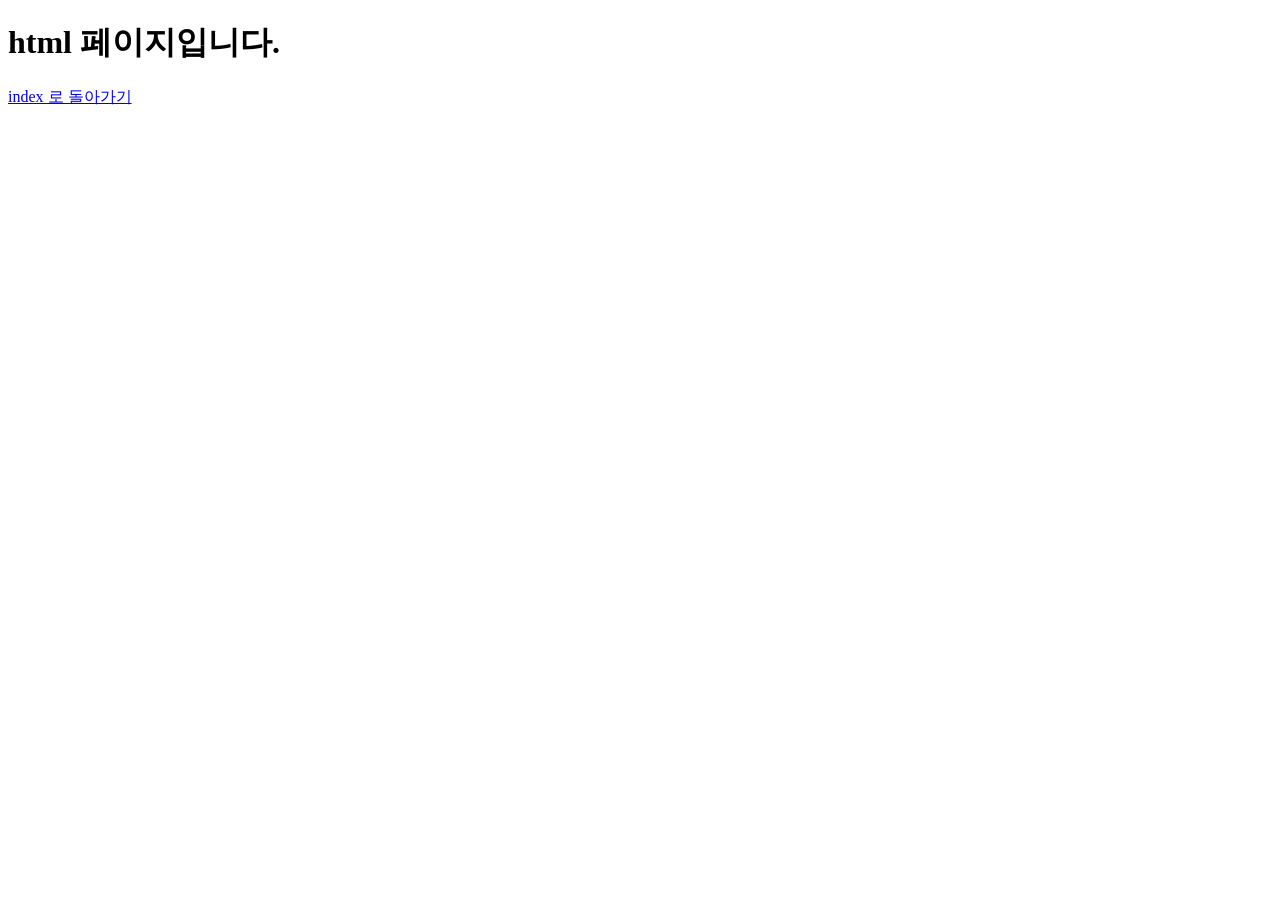
<file: Boot06_WebConfig/src/main/resources/static/html/hello.html>
<!DOCTYPE html>
<html lang="en">
<head>
    <meta charset="UTF-8">
    <title>hello</title>
</head>
<body>
    <div class="container">
        <h1>html 페이지입니다.</h1>
        <a href="/">index 로 돌아가기</a>
    </div>
</body>
</html>
</file>
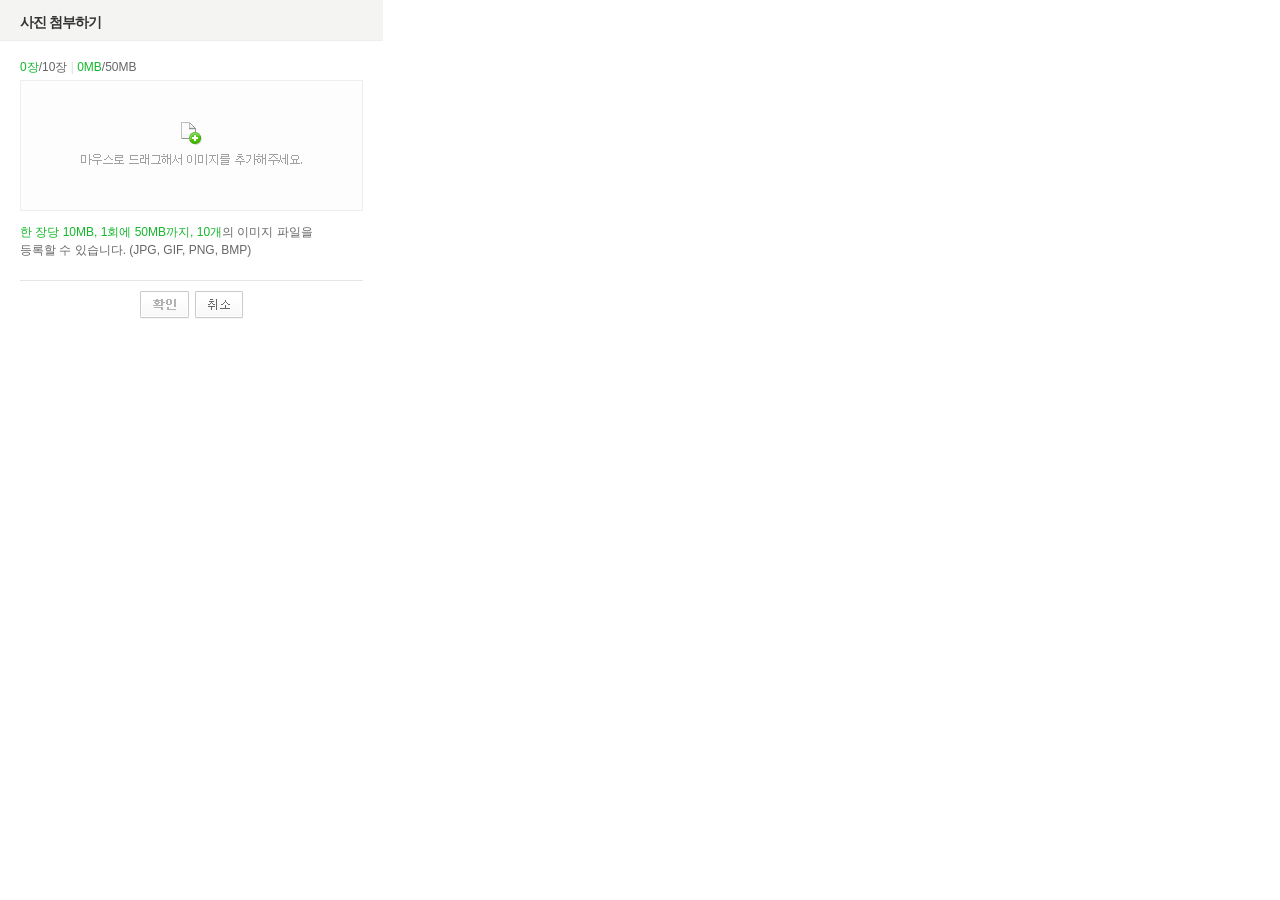
<file: Boot07_Final/src/main/resources/SmartEditor/photo_uploader/popup/photo_uploader.html>
<!DOCTYPE HTML PUBLIC "-//W3C//DTD HTML 4.01 Transitional//EN" "http://www.w3.org/TR/html4/loose.dtd">
<html lang="ko">
<head>
<meta http-equiv="Content-Type" content="text/html; charset=utf-8">
<meta http-equiv="Content-Script-Type" content="text/javascript">
<meta http-equiv="Content-Style-Type" content="text/css">
<title>사진 첨부하기 :: SmartEditor2</title>
<style type="text/css">
/* NHN Web Standard 1Team JJS 120106 */ 
/* Common */
body,p,h1,h2,h3,h4,h5,h6,ul,ol,li,dl,dt,dd,table,th,td,form,fieldset,legend,input,textarea,button,select{margin:0;padding:0}
body,input,textarea,select,button,table{font-family:'돋움',Dotum,Helvetica,sans-serif;font-size:12px}
img,fieldset{border:0}
ul,ol{list-style:none}
em,address{font-style:normal}
a{text-decoration:none}
a:hover,a:active,a:focus{text-decoration:underline}

/* Contents */
.blind{visibility:hidden;position:absolute;line-height:0}
#pop_wrap{width:383px}
#pop_header{height:26px;padding:14px 0 0 20px;border-bottom:1px solid #ededeb;background:#f4f4f3}
.pop_container{padding:11px 20px 0}
#pop_footer{margin:21px 20px 0;padding:10px 0 16px;border-top:1px solid #e5e5e5;text-align:center}
h1{color:#333;font-size:14px;letter-spacing:-1px}
.btn_area{word-spacing:2px}
.pop_container .drag_area{overflow:hidden;overflow-y:auto;position:relative;width:341px;height:129px;margin-top:4px;border:1px solid #eceff2}
.pop_container .drag_area .bg{display:block;position:absolute;top:0;left:0;width:341px;height:129px;background:#fdfdfd url(../../img/photoQuickPopup/bg_drag_image.png) 0 0 no-repeat}
.pop_container .nobg{background:none}
.pop_container .bar{color:#e0e0e0}
.pop_container .lst_type li{overflow:hidden;position:relative;padding:7px 0 6px 8px;border-bottom:1px solid #f4f4f4;vertical-align:top}
.pop_container :root .lst_type li{padding:6px 0 5px 8px}
.pop_container .lst_type li span{float:left;color:#222}
.pop_container .lst_type li em{float:right;margin-top:1px;padding-right:22px;color:#a1a1a1;font-size:11px}
.pop_container .lst_type li a{position:absolute;top:6px;right:5px}
.pop_container .dsc{margin-top:6px;color:#666;line-height:18px}
.pop_container .dsc_v1{margin-top:12px}
.pop_container .dsc em{color:#13b72a}
.pop_container2{padding:46px 60px 20px}
.pop_container2 .dsc{margin-top:6px;color:#666;line-height:18px}
.pop_container2 .dsc strong{color:#13b72a}
.upload{margin:0 4px 0 0;_margin:0;padding:6px 0 4px 6px;border:solid 1px #d5d5d5;color:#a1a1a1;font-size:12px;border-right-color:#efefef;border-bottom-color:#efefef;length:300px;}
:root  .upload{padding:6px 0 2px 6px;}
</style>
</head>
<body>
<div id="pop_wrap">
	<!-- header -->
    <div id="pop_header">
        <h1>사진 첨부하기</h1>
    </div>
    <!-- //header -->
    <!-- container -->
	
    <!-- [D] HTML5인 경우 pop_container 클래스와 하위 HTML 적용
	    	 그밖의 경우 pop_container2 클래스와 하위 HTML 적용      -->
	<div id="pop_container2" class="pop_container2">
    	<!-- content -->
		<form id="editor_upimage" name="editor_upimage" method="post" enctype="multipart/form-data" onSubmit="return false;">
        <div id="pop_content2">
			<input type="file" class="upload" id="uploadInputBox" name="Filedata">
            <p class="dsc" id="info"><strong>10MB</strong>이하의 이미지 파일만 등록할 수 있습니다.<br>(JPG, GIF, PNG, BMP)</p>
        </div>
		</form>
        <!-- //content -->
    </div>
    <div id="pop_container" class="pop_container" style="display:none;">
    	<!-- content -->
        <div id="pop_content">
	        <p class="dsc"><em id="imageCountTxt">0장</em>/10장 <span class="bar">|</span> <em id="totalSizeTxt">0MB</em>/50MB</p>
        	<!-- [D] 첨부 이미지 여부에 따른 Class 변화 
            	 첨부 이미지가 있는 경우 : em에 "bg" 클래스 적용 //첨부 이미지가 없는 경우 : em에 "nobg" 클래스 적용   -->
				 
            <div class="drag_area" id="drag_area">
				<ul class="lst_type" >
				</ul>
            	<em class="blind">마우스로 드래그해서 이미지를 추가해주세요.</em><span id="guide_text" class="bg"></span>
            </div>
			<div style="display:none;" id="divImageList"></div>
            <p class="dsc dsc_v1"><em>한 장당 10MB, 1회에 50MB까지, 10개</em>의 이미지 파일을<br>등록할 수 있습니다. (JPG, GIF, PNG, BMP)</p>
        </div>
        <!-- //content -->
    </div>

    <!-- //container -->
    <!-- footer -->
    <div id="pop_footer">
	    <div class="btn_area">
            <a href="#"><img src="../../img/photoQuickPopup/btn_confirm.png" width="49" height="28" alt="확인" id="btn_confirm"></a>
            <a href="#"><img src="../../img/photoQuickPopup/btn_cancel.png" width="48" height="28" alt="취소" id="btn_cancel"></a>
        </div>
    </div>
    <!-- //footer -->
</div>
<script type="text/javascript" src="jindo.min.js" charset="utf-8"></script>
<script type="text/javascript" src="jindo.fileuploader.js" charset="utf-8"></script>
<script type="text/javascript" src="attach_photo.js" charset="utf-8"></script>

</body>
</html>
</file>
<file: Boot07_Final/src/main/resources/SmartEditor/css/smart_editor2.css>
@charset "UTF-8";
/* NHN Web Standardization Team (http://html.nhndesign.com/) HHJ 090226 */
/* COMMON */
body, #smart_editor2, #smart_editor2 p, #smart_editor2 h1, #smart_editor2 h2, #smart_editor2 h3, #smart_editor2 h4, #smart_editor2 h5, #smart_editor2 h6, #smart_editor2 ul, #smart_editor2 ol, #smart_editor2 li, #smart_editor2 dl, #smart_editor2 dt, #smart_editor2 dd, #smart_editor2 table, #smart_editor2 th, #smart_editor2 td, #smart_editor2 form, #smart_editor2 fieldset, #smart_editor2 legend, #smart_editor2 input, #smart_editor2 textarea, #smart_editor2 button, #smart_editor2 select { margin: 0; padding: 0; }

#smart_editor2, #smart_editor2 h1, #smart_editor2 h2, #smart_editor2 h3, #smart_editor2 h4, #smart_editor2 h5, #smart_editor2 h6, #smart_editor2 input, #smart_editor2 textarea, #smart_editor2 select, #smart_editor2 table, #smart_editor2 button { font-family: '돋움',Dotum,Helvetica,sans-serif; font-size: 12px; color: #666; }

#smart_editor2 span, #smart_editor2 em { font-size: 12px; }

#smart_editor2 em, #smart_editor2 address { font-style: normal; }

#smart_editor2 img, #smart_editor2 fieldset { border: 0; }

#smart_editor2 hr { display: none; }

#smart_editor2 ol, #smart_editor2 ul { list-style: none; }

#smart_editor2 button { border: 0; background: none; font-size: 11px; vertical-align: top; cursor: pointer; }

#smart_editor2 button span, #smart_editor2 button em { visibility: hidden; overflow: hidden; position: absolute; top: 0; font-size: 0; line-height: 0; }

#smart_editor2 legend, #smart_editor2 .blind { visibility: hidden; overflow: hidden; position: absolute; width: 0; height: 0; font-size: 0; line-height: 0; }

#smart_editor2 .input_ty1 { height: 14px; margin: 0; padding: 4px 2px 0 4px; border: 1px solid #c7c7c7; font-size: 11px; color: #666; }

#smart_editor2 a:link, #smart_editor2 a:visited, #smart_editor2 a:active, #smart_editor2 a:focus { color: #666; text-decoration: none; }

#smart_editor2 a:hover { color: #666; text-decoration: underline; }

/* LAYOUT */
#smart_editor2 .se2_header { margin: 10px 0 29px 0; }

#smart_editor2 .se2_bi { float: left; width: 93px; height: 20px; margin: 0; padding: 0; background: url("../img/ko_KR/btn_set.png?130306") -343px -358px no-repeat; font-size: 0; line-height: 0; text-indent: -10000px; vertical-align: middle; }

#smart_editor2 .se2_allhelp { display: inline-block; width: 18px; height: 18px; padding: 0; background: url("../img/ko_KR/btn_set.png?130306") -437px -358px no-repeat; font-size: 0; line-height: 0; text-indent: -10000px; vertical-align: middle; }

#smart_editor2 #smart_editor2_content { border: 1px solid #b5b5b5; }

#smart_editor2 .se2_tool { overflow: visible; position: relative; z-index: 25; }

/* EDITINGAREA */
#smart_editor2 .se2_input_area { position: relative; z-index: 22; height: 400px; margin: 0; padding: 0; *zoom: 1; }

#smart_editor2 .se2_input_wysiwyg, #smart_editor2 .se2_input_syntax { display: block; overflow: auto; width: 100%; height: 100%; margin: 0; *margin: -1px 0 0 0; border: 0; }

/* EDITINGMODE */
#smart_editor2 .se2_conversion_mode { position: relative; height: 15px; padding-top: 1px; border-top: 1px solid #b5b5b5; background: url("../img/icon_set.gif") 0 -896px repeat-x; }

#smart_editor2 .se2_inputarea_controller { display: block; clear: both; position: relative; width: 100%; height: 15px; text-align: center; cursor: n-resize; }

#smart_editor2 .se2_inputarea_controller span, #smart_editor2 .controller_on span { background: url("../img/ico_extend.png") no-repeat; }

#smart_editor2 .se2_inputarea_controller span { position: static; display: inline-block; visibility: visible; overflow: hidden; height: 15px; padding-left: 11px; background-position: 0 2px; color: #888; font-size: 11px; letter-spacing: -1px; line-height: 16px; white-space: nowrap; }

* + html #smart_editor2 .se2_inputarea_controller span { line-height: 14px; }

#smart_editor2 .controller_on span { background-position: 0 -21px; color: #249c04; }

#smart_editor2 .ly_controller { display: block; position: absolute; bottom: 2px; left: 50%; width: 287px; margin-left: -148px; padding: 8px 0 7px 9px; border: 1px solid #827f7c; background: #fffdef; }

#smart_editor2 .ly_controller p { color: #666; font-size: 11px; letter-spacing: -1px; line-height: 11px; }

#smart_editor2 .ly_controller .bt_clse, #smart_editor2 .ly_controller .ic_arr { position: absolute; background: url("../img/ico_extend.png") no-repeat; }

#smart_editor2 .ly_controller .bt_clse { top: 5px; right: 4px; width: 14px; height: 15px; background-position: 1px -43px; }

#smart_editor2 .ly_controller .ic_arr { top: 25px; left: 50%; width: 10px; height: 6px; margin-left: -5px; background-position: 0 -65px; }

#smart_editor2 .se2_converter { float: left; position: absolute; top: -1px; right: 3px; z-index: 20; }

#smart_editor2 .se2_converter li { float: left; }

#smart_editor2 .se2_converter .se2_to_editor { width: 59px; height: 15px; background: url("../img/ko_KR/btn_set.png?130306") 0 -85px no-repeat; vertical-align: top; }

#smart_editor2 .se2_converter .se2_to_html { width: 59px; height: 15px; background: url("../img/ko_KR/btn_set.png?130306") -59px -70px no-repeat; vertical-align: top; }

#smart_editor2 .se2_converter .se2_to_text { width: 60px; height: 15px; background: url("../img/ko_KR/btn_set.png?130306") -417px -466px no-repeat; vertical-align: top; }

#smart_editor2 .se2_converter .active .se2_to_editor { width: 59px; height: 15px; background: url("../img/ko_KR/btn_set.png?130306") 0 -70px no-repeat; vertical-align: top; }

#smart_editor2 .se2_converter .active .se2_to_html { width: 59px; height: 15px; background: url("../img/ko_KR/btn_set.png?130306") -59px -85px no-repeat; vertical-align: top; }

#smart_editor2 .se2_converter .active .se2_to_text { width: 60px; height: 15px; background: url("../img/ko_KR/btn_set.png?130306") -417px -481px no-repeat; vertical-align: top; }

/* EDITINGAREA_HTMLSRC */
#smart_editor2 .off .ico_btn, #smart_editor2 .off .se2_more, #smart_editor2 .off .se2_more2, #smart_editor2 .off .se2_font_family, #smart_editor2 .off .se2_font_size, #smart_editor2 .off .se2_bold, #smart_editor2 .off .se2_underline, #smart_editor2 .off .se2_italic, #smart_editor2 .off .se2_tdel, #smart_editor2 .off .se2_fcolor, #smart_editor2 .off .se2_fcolor_more, #smart_editor2 .off .se2_bgcolor, #smart_editor2 .off .se2_bgcolor_more, #smart_editor2 .off .se2_left, #smart_editor2 .off .se2_center, #smart_editor2 .off .se2_right, #smart_editor2 .off .se2_justify, #smart_editor2 .off .se2_ol, #smart_editor2 .off .se2_ul, #smart_editor2 .off .se2_indent, #smart_editor2 .off .se2_outdent, #smart_editor2 .off .se2_lineheight, #smart_editor2 .off .se2_del_style, #smart_editor2 .off .se2_blockquote, #smart_editor2 .off .se2_summary, #smart_editor2 .off .se2_footnote, #smart_editor2 .off .se2_url, #smart_editor2 .off .se2_emoticon, #smart_editor2 .off .se2_character, #smart_editor2 .off .se2_table, #smart_editor2 .off .se2_find, #smart_editor2 .off .se2_spelling, #smart_editor2 .off .se2_sup, #smart_editor2 .off .se2_sub, #smart_editor2 .off .se2_text_tool_more, #smart_editor2 .off .se2_new, #smart_editor2 .off .selected_color, #smart_editor2 .off .se2_lineSticker { -ms-filter: alpha(opacity=50); opacity: .5; cursor: default; filter: alpha(opacity=50); }

/* LAYER */
#smart_editor2 .se2_text_tool .se2_layer { display: none; float: left; position: absolute; top: 20px; left: 0; z-index: 50; margin: 0; padding: 0; border: 1px solid #bcbbbb; background: #fafafa; }

#smart_editor2 .se2_text_tool li.active { z-index: 50; }

#smart_editor2 .se2_text_tool .active .se2_layer { display: block; }

#smart_editor2 .se2_text_tool .active li .se2_layer { display: none; }

#smart_editor2 .se2_text_tool .active .active .se2_layer { display: block; }

#smart_editor2 .se2_text_tool .se2_layer .se2_in_layer { float: left; margin: 0; padding: 0; border: 1px solid #fff; background: #fafafa; }

/* TEXT_TOOLBAR */
#smart_editor2 .se2_text_tool { position: relative; clear: both; z-index: 30; padding: 4px 0 4px 3px; background: #f4f4f4 url("../img/bg_text_tool.gif") 0 0 repeat-x; border-bottom: 1px solid #b5b5b5; *zoom: 1; }

#smart_editor2 .se2_text_tool:after { content: ""; display: block; clear: both; }

#smart_editor2 .se2_text_tool ul { float: left; display: inline; margin-right: 3px; padding-left: 1px; white-space: nowrap; }

#smart_editor2 .se2_text_tool li { _display: inline; float: left; position: relative; z-index: 30; }

#smart_editor2 .se2_text_tool button, #smart_editor2 .se2_multy .se2_icon { width: 21px; height: 21px; background: url("../img/ko_KR/text_tool_set.png?140317") no-repeat; vertical-align: top; }

#smart_editor2 .se2_text_tool .se2_font_type { position: relative; }

#smart_editor2 .se2_text_tool .se2_font_type li { margin-left: 3px; }

#smart_editor2 .se2_text_tool .se2_font_type button { text-align: left; }

#smart_editor2 .se2_text_tool .se2_font_type button.se2_font_family span, #smart_editor2 .se2_text_tool .se2_font_type button.se2_font_size span { display: inline-block; visibility: visible; position: static; width: 52px; height: 20px; padding: 0 0 0 6px; font-size: 12px; line-height: 20px; *line-height: 22px; color: #333; *zoom: 1; }

#smart_editor2 .se2_text_tool .se2_multy { position: absolute; top: 0; right: 0; padding-left: 0; margin-right: 0; white-space: nowrap; border-left: 1px solid #e0dedf; }

#smart_editor2 .se2_text_tool .se2_multy .se2_mn { float: left; white-space: nowrap; }

#smart_editor2 .se2_text_tool .se2_multy button { background-image: none; width: 47px; }

#smart_editor2 .se2_text_tool .se2_multy .se2_icon { display: inline-block; visibility: visible; overflow: visible; position: static; width: 16px; height: 29px; margin: -1px 2px 0 -1px; background-position: 0 -132px; line-height: 30px; vertical-align: top; }

#smart_editor2 .se2_text_tool .se2_multy button, #smart_editor2 .se2_text_tool .se2_multy button span { height: 29px; line-height: 29px; }

#smart_editor2 .se2_text_tool .se2_map .se2_icon { background-position: -29px -132px; }

#smart_editor2 .se2_text_tool button span.se2_mntxt { display: inline-block; visibility: visible; overflow: visible; _overflow-y: hidden; position: relative; *margin-right: -1px; width: auto; height: 29px; font-weight: normal; font-size: 11px; line-height: 30px; *line-height: 29px; _line-height: 30px; color: #444; letter-spacing: -1px; vertical-align: top; }

#smart_editor2 .se2_text_tool .se2_multy .se2_photo { margin-right: 1px; }

#smart_editor2 .se2_text_tool .se2_multy .hover .ico_btn { background: #e8e8e8; }

#smart_editor2 .se2_text_tool .se2_multy .se2_mn.hover { background: #e0dedf; }

/* TEXT_TOOLBAR : ROUNDING */
#smart_editor2 ul li.first_child button span.tool_bg, #smart_editor2 ul li.last_child button span.tool_bg, #smart_editor2 ul li.single_child button span.tool_bg { visibility: visible; height: 21px; }

#smart_editor2 ul li.first_child button span.tool_bg { left: -1px; width: 3px; background: url("../img/bg_button_left.gif?20121228") no-repeat; }

#smart_editor2 ul li.last_child button span.tool_bg { right: 0px; _right: -1px; width: 2px; background: url("../img/bg_button_right.gif") no-repeat; }

#smart_editor2 ul li.single_child { padding-right: 1px; }

#smart_editor2 ul li.single_child button span.tool_bg { left: 0; background: url("../img/bg_button.gif?20121228") no-repeat; width: 22px; }

#smart_editor2 div.se2_text_tool ul li.hover button span.tool_bg { background-position: 0 -21px; }

#smart_editor2 div.se2_text_tool ul li.active button span.tool_bg, #smart_editor2 div.se2_text_tool ul li.active li.active button span.tool_bg { background-position: 0 -42px; }

#smart_editor2 div.se2_text_tool ul li.active li button span.tool_bg { background-position: 0 0; }

/* TEXT_TOOLBAR : SUB_MENU */
#smart_editor2 .se2_sub_text_tool { display: none; position: absolute; top: 20px; left: 0; z-index: 40; width: auto; height: 29px; padding: 0 4px 0 0; border: 1px solid #b5b5b5; border-top: 1px solid #9a9a9a; background: #f4f4f4; }

#smart_editor2 .active .se2_sub_text_tool { display: block; }

#smart_editor2 .se2_sub_text_tool ul { float: left; height: 25px; margin: 0; padding: 4px 0 0 4px; }

/* TEXT_TOOLBAR : SUB_MENU_SIZE */
#smart_editor2 .se2_sub_step1 { width: 88px; }

#smart_editor2 .se2_sub_step2 { width: 199px; }

#smart_editor2 .se2_sub_step2_1 { width: 178px; }

/* TEXT_TOOLBAR : BUTTON */
#smart_editor2 .se2_text_tool .se2_font_family { width: 70px; height: 21px; background-position: 0 -10px; }

#smart_editor2 .se2_text_tool .hover .se2_font_family { background-position: 0 -72px; }

#smart_editor2 .se2_text_tool .active .se2_font_family { background-position: 0 -103px; }

#smart_editor2 .se2_text_tool .se2_font_size { width: 45px; height: 21px; background-position: -70px -10px; }

#smart_editor2 .se2_text_tool .hover .se2_font_size { background-position: -70px -72px; }

#smart_editor2 .se2_text_tool .active .se2_font_size { background-position: -70px -103px; }

#smart_editor2 .se2_text_tool .se2_bold { background-position: -115px -10px; }

#smart_editor2 .se2_text_tool .hover .se2_bold { background-position: -115px -72px; }

#smart_editor2 .se2_text_tool .active .se2_bold { background-position: -115px -103px; }

#smart_editor2 .se2_text_tool .se2_underline { background-position: -136px -10px; }

#smart_editor2 .se2_text_tool .hover .se2_underline { background-position: -136px -72px; }

#smart_editor2 .se2_text_tool .active .se2_underline { background-position: -136px -103px; }

#smart_editor2 .se2_text_tool .se2_italic { background-position: -157px -10px; }

#smart_editor2 .se2_text_tool .hover .se2_italic { background-position: -157px -72px; }

#smart_editor2 .se2_text_tool .active .se2_italic { background-position: -157px -103px; }

#smart_editor2 .se2_text_tool .se2_tdel { background-position: -178px -10px; }

#smart_editor2 .se2_text_tool .hover .se2_tdel { background-position: -178px -72px; }

#smart_editor2 .se2_text_tool .active .se2_tdel { background-position: -178px -103px; }

#smart_editor2 .se2_text_tool .se2_fcolor { position: relative; background-position: -199px -10px; }

#smart_editor2 .se2_text_tool .hover .se2_fcolor { background-position: -199px -72px; }

#smart_editor2 .se2_text_tool .active .se2_fcolor { background-position: -199px -103px; }

#smart_editor2 .se2_text_tool .se2_fcolor_more { background-position: -220px -10px; width: 10px; }

#smart_editor2 .se2_text_tool .hover .se2_fcolor_more { background-position: -220px -72px; }

#smart_editor2 .se2_text_tool .active .se2_fcolor_more { background-position: -220px -103px; }

#smart_editor2 .se2_text_tool .selected_color { position: absolute; top: 14px; left: 5px; width: 11px; height: 3px; font-size: 0; }

#smart_editor2 .se2_text_tool .se2_ol, #smart_editor2 .se2_text_tool .active .se2_sub_text_tool .se2_ol { background-position: -345px -10px; }

#smart_editor2 .se2_text_tool .se2_ul, #smart_editor2 .se2_text_tool .active .se2_sub_text_tool .se2_ul { background-position: -366px -10px; }

#smart_editor2 .se2_text_tool .hover .se2_ol, #smart_editor2 .se2_text_tool .active .se2_sub_text_tool .hover .se2_ol { background-position: -345px -72px; }

#smart_editor2 .se2_text_tool .hover .se2_ul, #smart_editor2 .se2_text_tool .active .se2_sub_text_tool .hover .se2_ul { background-position: -366px -72px; }

#smart_editor2 .se2_text_tool .active .se2_ol, #smart_editor2 .se2_text_tool .active .active .se2_ol { background-position: -345px -103px; }

#smart_editor2 .se2_text_tool .active .se2_ul, #smart_editor2 .se2_text_tool .active .active .se2_ul { background-position: -366px -103px; }

#smart_editor2 .se2_text_tool .se2_indent, #smart_editor2 .se2_text_tool .active .se2_sub_text_tool .se2_indent { background-position: -408px -10px; }

#smart_editor2 .se2_text_tool .se2_outdent, #smart_editor2 .se2_text_tool .active .se2_sub_text_tool .se2_outdent { background-position: -387px -10px; }

#smart_editor2 .se2_text_tool .hover .se2_indent, #smart_editor2 .se2_text_tool .active .se2_sub_text_tool .hover .se2_indent { background-position: -408px -72px; }

#smart_editor2 .se2_text_tool .hover .se2_outdent, #smart_editor2 .se2_text_tool .active .se2_sub_text_tool .hover .se2_outdent { background-position: -387px -72px; }

#smart_editor2 .se2_text_tool .active .se2_indent, #smart_editor2 .se2_text_tool .active .active .se2_indent { background-position: -408px -103px; }

#smart_editor2 .se2_text_tool .active .se2_outdent, #smart_editor2 .se2_text_tool .active .active .se2_outdent { background-position: -387px -103px; }

#smart_editor2 .se2_text_tool .se2_lineheight { background-position: -429px -10px; }

#smart_editor2 .se2_text_tool .hover .se2_lineheight { background-position: -429px -72px; }

#smart_editor2 .se2_text_tool .active .se2_lineheight { background-position: -429px -103px; }

#smart_editor2 .se2_text_tool .se2_url { background-position: -513px -10px; }

#smart_editor2 .se2_text_tool .hover .se2_url { background-position: -513px -72px; }

#smart_editor2 .se2_text_tool .active .se2_url { background-position: -513px -103px; }

#smart_editor2 .se2_text_tool .se2_bgcolor { position: relative; background-position: -230px -10px; }

#smart_editor2 .se2_text_tool .hover .se2_bgcolor { background-position: -230px -72px; }

#smart_editor2 .se2_text_tool .active .se2_bgcolor { background-position: -230px -103px; }

#smart_editor2 .se2_text_tool .se2_bgcolor_more { background-position: -251px -10px; width: 10px; }

#smart_editor2 .se2_text_tool .hover .se2_bgcolor_more { background-position: -251px -72px; }

#smart_editor2 .se2_text_tool .active .se2_bgcolor_more { background-position: -251px -103px; }

#smart_editor2 .se2_text_tool .se2_left { background-position: -261px -10px; }

#smart_editor2 .se2_text_tool .hover .se2_left { background-position: -261px -72px; }

#smart_editor2 .se2_text_tool .active .se2_left { background-position: -261px -103px; }

#smart_editor2 .se2_text_tool .se2_center { background-position: -282px -10px; }

#smart_editor2 .se2_text_tool .hover .se2_center { background-position: -282px -72px; }

#smart_editor2 .se2_text_tool .active .se2_center { background-position: -282px -103px; }

#smart_editor2 .se2_text_tool .se2_right { background-position: -303px -10px; }

#smart_editor2 .se2_text_tool .hover .se2_right { background-position: -303px -72px; }

#smart_editor2 .se2_text_tool .active .se2_right { background-position: -303px -103px; }

#smart_editor2 .se2_text_tool .se2_justify { background-position: -324px -10px; }

#smart_editor2 .se2_text_tool .hover .se2_justify { background-position: -324px -72px; }

#smart_editor2 .se2_text_tool .active .se2_justify { background-position: -324px -103px; }

#smart_editor2 .se2_text_tool .se2_blockquote { background-position: -471px -10px; }

#smart_editor2 .se2_text_tool .hover .se2_blockquote { background-position: -471px -72px; }

#smart_editor2 .se2_text_tool .active .se2_blockquote { background-position: -471px -103px; }

#smart_editor2 .se2_text_tool .se2_character { background-position: -555px -10px; }

#smart_editor2 .se2_text_tool .hover .se2_character { background-position: -555px -72px; }

#smart_editor2 .se2_text_tool .active .se2_character { background-position: -555px -103px; }

#smart_editor2 .se2_text_tool .se2_table { background-position: -576px -10px; }

#smart_editor2 .se2_text_tool .hover .se2_table { background-position: -576px -72px; }

#smart_editor2 .se2_text_tool .active .se2_table { background-position: -576px -103px; }

#smart_editor2 .se2_text_tool .se2_find { background-position: -597px -10px; }

#smart_editor2 .se2_text_tool .hover .se2_find { background-position: -597px -72px; }

#smart_editor2 .se2_text_tool .active .se2_find { background-position: -597px -103px; }

#smart_editor2 .se2_text_tool .se2_sup { background-position: -660px -10px; }

#smart_editor2 .se2_text_tool .hover .se2_sup { background-position: -660px -72px; }

#smart_editor2 .se2_text_tool .active .se2_sup { background-position: -660px -103px; }

#smart_editor2 .se2_text_tool .se2_sub { background-position: -681px -10px; }

#smart_editor2 .se2_text_tool .hover .se2_sub { background-position: -681px -72px; }

#smart_editor2 .se2_text_tool .active .se2_sub { background-position: -681px -103px; }

#smart_editor2 .se2_text_tool .se2_text_tool_more { background-position: 0 -41px; width: 13px; }

#smart_editor2 .se2_text_tool .se2_text_tool_more span.tool_bg { background: none; }

#smart_editor2 .se2_text_tool .hover .se2_text_tool_more { background-position: -13px -41px; }

#smart_editor2 .se2_text_tool .active .se2_text_tool_more { background-position: -26px -41px; }
</file>
